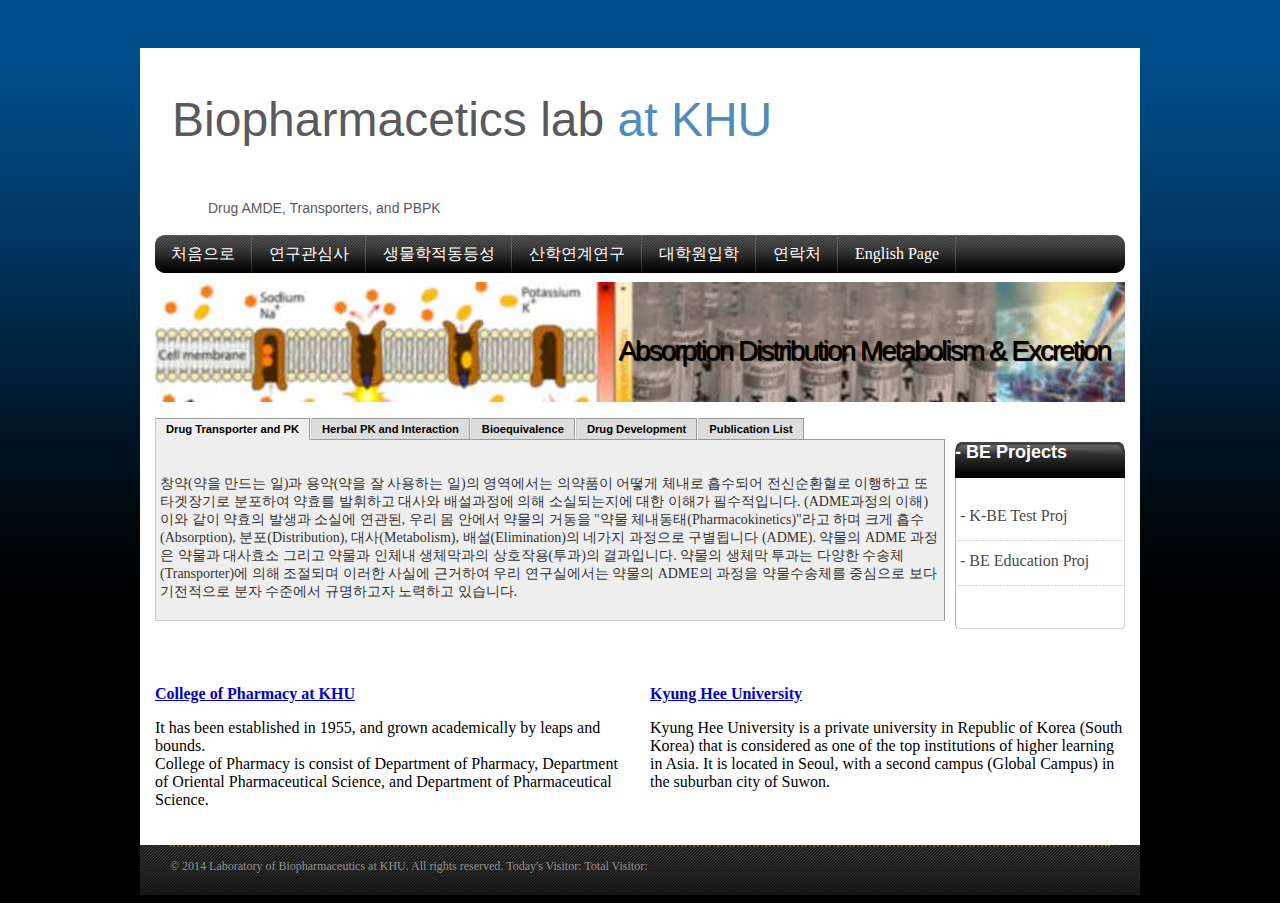
<file: index.html>
﻿<?
$path = "nalog";
$counter = "main";
include "$path/nalog.php";
?>
<!DOCTYPE html PUBLIC "-//W3C//DTD XHTML 1.0 Transitional//EN" "http://www.w3.org/TR/xhtml1/DTD/xhtml1-transitional.dtd">
<html xmlns="http://www.w3.org/1999/xhtml" lang="ko" xml:lang="ko"><!-- InstanceBegin template="/Templates/design_template_free.dwt" codeOutsideHTMLIsLocked="false" -->

<head>
<!-- InstanceBeginEditable name="doctitle" -->
<title>Biopharmaceutics Lab at KHU 경희대학교 생물약제학 연구실</title>
<!-- InstanceEndEditable -->
<meta name="경희대학교 생물약제학 연구실" content="약학대학 대학원 약제학 생물약제학 약물동력학 약동학 DMPK Pharmacokinetics PK 흡수 생동성 생물학적동등성 한약 bioequivalence 한약제제" />
<META http-equiv="Content-Type" content="text/html; charset=utf-8">

<link rel="stylesheet" type="text/css" href="stylesheet.css" />
<!-- InstanceBeginEditable name="head" -->	
<script src="SpryAssets/SpryTabbedPanels.js" type="text/javascript"></script>
<link href="SpryAssets/SpryTabbedPanels.css" rel="stylesheet" type="text/css" />

<!-- InstanceEndEditable -->
</head>
<body>
<div class="container">
  <div class="bannerArea">
    <div class="toplogo">
      <!-- type your logo and small slogan here -->
      <p id="logo">Biopharmacetics lab <span class="logoblue">at KHU</span></p>
      <p id="slogan">Drug AMDE,  Transporters, and PBPK</p>
      <!-- end logo and small slogan -->
    </div>
    
  </div>
  <div class="cls"></div>
  <div id="top-nav-bg">
            <div id="top-nav">
			  <!-- start top navigation bar -->
              <ul>
               <li>               		<a href="http://biopharm.khu.ac.kr" >처음으로</a></li>
      <li>      		<a href="Research.html"> 연구관심사</a></li>
	  <li>      		<a href="bioequivalence.html"> 생물학적동등성</a></li> 
      <li>      		<a href="Cooperation.html" > 산학연계연구</a></li>
      <li>      		<a href="Admission.html" > 대학원입학</a></li>
      <li>      		<a href="Contact.html" > 연락처</a></li>
      <li>      		<a href="English.html" > English Page</a></li>
              </ul>
			  <!-- end top navigation bar -->
            </div>
	      </div>
		    <div class="cls"></div>
  <div id="clouds">
    <!-- large slogan here -->
    <div id="clouds-slogan1">
      <p align="right">Absorption Distribution Metabolism &amp; Excretion</p>
    </div>
    <!-- end large slogan -->
  </div>
  <div class="navigationArea"> <!-- InstanceBeginEditable name="Panel Content" -->
    		
    <div id="TabbedPanels1" class="TabbedPanels">
			    <ul class="TabbedPanelsTabGroup">
			      <li class="TabbedPanelsTab" tabindex="0">Drug Transporter and PK</li>
			      <li class="TabbedPanelsTab" tabindex="0">Herbal PK and Interaction</li>
			      <li class="TabbedPanelsTab" tabindex="0">Bioequivalence</li>
			      <li class="TabbedPanelsTab" tabindex="0">Drug Development</li>
			      <li class="TabbedPanelsTab" tabindex="0">Publication List</li>
			    </ul>
			    <div class="TabbedPanelsContentGroup">
			      <div class="TabbedPanelsContent">
                    
                    <h2>&nbsp;</h2>
			        <h2>		            창약(약을 만드는 일)과 용약(약을 잘 사용하는 일)의 영역에서는 의약품이 어떻게 체내로 흡수되어 전신순환혈로 이행하고 또 타겟장기로 분포하여 약효를 발휘하고 대사와 배설과정에 의해 소실되는지에 대한 이해가 필수적입니다. (ADME과정의 이해) 이와 같이 약효의 발생과 소실에 연관된, 우리 몸 안에서 약물의 거동을 &quot;약물 체내동태(Pharmacokinetics)&quot;라고 하며 크게 흡수(Absorption), 분포(Distribution), 대사(Metabolism), 배설(Elimination)의 네가지 과정으로 구별됩니다 (ADME). 약물의 ADME 과정은 약물과 대사효소 그리고 약물과 인체내 생체막과의 상호작용(투과)의 결과입니다. 약물의 생체막 투과는 다양한 수송체(Transporter)에 의해 조절되며 이러한 사실에 근거하여 우리 연구실에서는 약물의 ADME의 과정을 약물수송체를 중심으로 보다 기전적으로 분자 수준에서 규명하고자 노력하고 있습니다. </h2>
		          </div>
			      <div class="TabbedPanelsContent">
			        <h2>&nbsp;</h2>
			        <h2>한약을 위시한 천연물 제제의 개발에서도 약물의 체내동태는 중요한 역활을 수행합니다. 특히 천연물제제의 경우, 유효물질의 흡수에 대한 정량적 평가는 필수적 입니다. 아울러 한약, 건강기능식품 등 천연물을 현대 의약품과 복용할 경우, 이들 천연물 성분들이 함께 복용한 현대의약품의 체내동태에 영향을 미쳐 예기치 못한 부작용을 나타낼 수 있습니다. (Herb-Drug Interaction) 우리 연구실에서는 천연물 성분의 ADME의 과정을 정량적으로 규명하며 나아가 Herb-Drug Interaction의 다양한 기전을 밝히는 것에 주력하고 있습니다. </h2>
		          </div>
			      <div class="TabbedPanelsContent">
			        <h2>&nbsp;</h2>
			        <h2>연구실에서 수행하는 생물학적동등성 관련 프로젝트는 <a href="../bioequivalence.html">이곳을</a> 참조하십시오. </h2>
		          </div>
                   <div class="TabbedPanelsContent">
			        <h2>&nbsp;</h2>
                  <h2>의약품은 반드시 제제의 형태로 환자에게 최종 투여되며, 의약품의 개발은 적절한 제형개발 및 투여방법의 최적화를 통해 마무리된다 볼 수 있습니다.  아울러 한약의 경우, 기존 불편한 탕제 제형에서 탈피한 새로운 형태의 한약제제 개발이 적극적으로 요구되고 있습니다. 본 연구실에서는 의약품의 개발과 관련하여 제형에 따른 체내동태의 변화 및 한약에 대한 신제형에 대한 연구를 수행하고 있습니다.</h2>
				</div>
                  <div class="TabbedPanelsContent">
				  <div id="TabbedPanels2" class="TabbedPanels">
							<ul class="TabbedPanelsTabGroup">
									<li class="TabbedPanelsTab" tabindex="0">Publication:  Transporter &amp; PK</li>
									<li class="TabbedPanelsTab" tabindex="0">Publication: Bioequivalence &amp; Drug Developement</li>
							</ul>
				  		<div class="TabbedPanelsContentGroup">
									<div class="TabbedPanelsContent">
											<h2><strong>Representative articles since 2005 </strong></h2>
											<h2>Oral Administration of (S)-Allyl-l-Cysteine and Aged Garlic Extract to Rats: Determination of Metabolites and Their Pharmacokinetics. Planta Med 2017, 83(17):1351-1360. </h2>
									  <h2>Circadian clock is involved in regulation of hepatobiliary transport mediated by multidrug resistance-associated protein 2. J Pharm Sci  2017, 106(9):2491-2498. </h2>
									  <h2>High-Dose Metformin May Increase the Concentration of Atorvastatin in the Liver by Inhibition of Multidrug Resistance-Associated Protein 2. J Pharm Sci 2017. 106(4), 961-967. </h2>
											<h2>Role of drug transporters: an overview based on knockout animal model studies. J Pharm Invest 2015, 45 (2), 101-114.</h2>
											<h2>Pharmacokinetics of drugs in mutant Nagase analbuminemic rats and responses to select diuretics. J Pharm Pharmacol 2014, 66 (1), 2-13.</h2>
											<h2>Sample preparation for liquid chromatographic analysis of phytochemicals in biological fluids. Phytochem Anal 2014, 25 (4), 314-30.</h2>
											<h2>Decrease in Gastrointestinal Absorption of Roxithromycin in Bile Duct Cannulated Rats due to Depletion of Bile Salts Biopharm Drug Dispos 34(6):360-4.</h2>
											<h2> Menadione serves as a substrate for P-glycoprotein: implication in chemosensitizing activity. Archives of Pharmacal Research 36(4) 509-16. 2013 </h2>
											<h2>Simple and sensitive liquid chromatography?tandem mass spectrometry methods for quantification of tadalafil in rat plasma: application to pharmacokinetic study in rats. Archives of Pharmacal Research 36(4), 457-463. 2013 </h2>
											<h2>Low-dose probenecid selectively inhibits urinary excretion of phenolsulfonphthalein in rats without affecting biliary excretion. J Appl Toxicol.?	33(6) 511?515. 2013</h2>
											<h2> Pharmacokinetic Interactions of Clopidogrel with Quercetin, Telmisartan, and Cyclosporine A in Rat and Dog. Arch Pharm Res 35(10), 1831-1837, 2012</h2>
											<h2>First-pass metabolism of decursin, a bioactive compound of Angelica gigas, in rats. Planta Medica, 78(9):909-913. 2012</h2>
											<h2> Biliary excretion of curcumin is mediated by multidrug resistance-associated protein 2. Biol Pharmaceut Bull,35(5):777-780. 2012</h2>
											<h2>Effects of Experimental Hyperlipidemia on the Pharmacokinetics of Tadalafil in Rats. J Pharm Pharmaceut Sci 15(4) 528-537. 2012</h2>
											<h2> Comparative pharmacokinetic study of paclitaxel and docetaxel in streptozotocin-induced diabetic rats. Biopharm Drug Dispo,33: 474?486. 2012</h2>
											<h2> The Increased cellular uptake and biliary excretion of curcumin by quercetin: a possible role of albumin binding interaction. Drug Metab. Dispo. 40(8), 1452-1455. 2012 </h2>
											<h2>Effects of experimental hyperlipidemia on the pharmacokinetics of docetaxel in rats. Xenobiotica, 41(9), 797-804. 2011</h2>
											<h2>Danshen extract does not alter pharmacokinetics of docetaxel and clopidogrel, reflecting its negligible potential in P-glycoprotein- and cytochrome P4503A-mediated herb-drug interactions. Int J Pharmaceutics, 410(1-2):68-74. 2011</h2>
											<h2>Gas chromatography-mass spectrometry-based simultaneous quantitative analytical method for urinary oxysterols and bile acids in rats. Anal Biochem, 408, 242-252, 2011</h2>
											<h2> Optimization of Experimental Conditions for In vitro P-glycoprotein Assay Using LLC-GA5 Cells. J Pharm Invest, 40(6), 363-366, 2010</h2>
											<h2> Dose-dependent pharmacokinetics of toxic metabolites is not related to increased toxicity following high-dose valproic acid in rats. J Appl Toxicol. 30, 775-8, 2010</h2>
											<h2>Minor effects of citrus flavonoids naringin, naringenin and quercetin, on the pharmacokinetics of doxorubicin in rats. Pharmazie, 66(6):424-9. 2011 Absence of drug interaction between Hwang-Ryun-Hae-Dok-Tang and phenolsulfonphthalein. Arch Pharm Res, 33, 2025-2031, 2010</h2>
											<h2> Discovery of safety biomarkers for atorvastatin in rat urine using mass spectrometry based metabolomics combined with global and targeted approach. Analytica Chimica Acta, 661, 47-59, 2010</h2>
											<h2> Metabolomics Study With Gas Chromatography-Mass Spectrometry for Predicting Valproic Acid-induced Hepatotoxicity and Discovery of Novel Biomarkers in Rat Urine. Int J Toxicol. 28, 392-404. 2009</h2>
											<h2> The relationship between glucuronide conjugate levels and hepatotoxicity after oral administration of valproic acid. Arch Pharm Res. 32, 1029-35. 2009</h2>
											<h2> Biliary clearance of bromosulfophthalein in anesthetized and freely moving conscious rat. Biopharm Drug Dispos. 30, 94-8. 2009</h2>
											<h2> Effect of analytical method on the pharmacokinetic evaluation of bromosulfophthalein: comparison of HPLC and UV spectroscopy method. J Kor Pharm Sci, 38, 399-403, 2008</h2>
											<h2> The antipsychotic sultopride is overdosed--1 PET study of drug-induced receptor occupancy in comparison with sulpiride. Int J Neuropsychopharmacol. 9, 539-545, 2006</h2>
											<h2> Evaluation of in vivo P-glycoprotein function at the blood-brain barrier among MDR1 gene polymorphisma by using 11C-verapamil. J Nucl Med. 47, :1427-1433, 2006 </h2>
											<h2>In vivo evaluation of P-glycoprotein function at the blood-brain barrie in nonhuman primates using verapamil. J. Pharmacol Exp. Ther,  316, 647-653, 2006</h2>
											<h2> Lack of contribution of P-gp to transport via the mouse blood-cerebrospinal fluid barrier. J Health Sci, 51, 101-105, 2005</h2>
											<h2> Limited role of P-glycoprotein in the intestinal absorption of Cyclosporin A. Biol Pharm Bull 28, 760-3 2005</h2>
											<h2> Investigation of efflux transport of dehydroepiandrosterone sulfate and mitoxantrone at the mouse blood-brain barrier: a minor role of breast cancer resistance protein. J Pharmacol Exp Ther. 312, 44-52, 2005. </h2>
											<h2>Do Mrp1 and Mrp2 play any role in the elimination of estradiol-17β-glucuronide and 2,4-dinitrophenyl-S-glutathione across the blood-cerebrospinal fluid barrier? J. Pharm. Sci, 93, 99-107, 2004.</h2>
									</div>
				  				<div class="TabbedPanelsContent">
											<h2>Deproteinization with ZnSO4?Ba(OH)2 reduces the photodegradation of montelukast during plasma sample preparation for HPLC analysis. J Liq Chromatogr Relat Technol 2016, 39 (11), 520-525.</h2>
											<h2>Designing of the fixed-dose gastroretentive bilayer tablet for sustained release of metformin and immediate release of atorvastatin. Drug Dev Ind Pharm 2016, 42 (2), 340-9.</h2>
											<h2>Relative bioavailability of levodropropizine 60-mg capsule and syrup formulations in healthy male Korean volunteers: a single-dose, randomized-sequence, open-label, two-way crossover study. Int J Clin Pharmcol Ther. 51(2) 152-160. 2013</h2>
											<h2>Determination of Cd bioaccessibility in herbal medicines and safety assessment by in vitro dissolution and ICP-AES. Microchimica Acta 167, 117-122. 2010</h2>
				  						<h2> A literature survey of the modern techniques used for the processing of herbal medicines. J Kor Pharm Sci, 39, 275-297, 2009</h2>
				  						<h2> One-step sample size determination for 2x2 Bioequivalence study. J Kor Pharm Sci, 39, 217-219, 2009</h2>
				  						<h2>The prevention of cyclosporin A adsorption to Transwell surfaces by human plasma Int. J. Pharm. 224, 201-204, 2001</h2>
				  						<h2> Nasal absorption of procyclidine in rats and dogs Arch. Pharm. Res. 24, 219-223, 2001</h2>
				  						<h2>The potential replacement of study by 125I-RIA for the characterization of cyclosporin: A bioavailability after oral administration in healthy human subjects J. Pharm. Biomed. Anal., 22, 183-188, 2000</h2>
				  						<h2> Analysis of bioequivalence study using log-transformed model Yakhakhoeji, 44, 308-314, 2000</h2>
				  						<h2> Bioequivalency of Neoplanta capsule to Sandimmune Neoral capsule in human subjects Int. J. Clin. Pharmacol. Ther., 36, 210-215, 1998</h2>
				  						<h2> Statistical analysis of three sequence-three periods bioequivalence study: Application to bioequivalence test of ondansetron formulations J. Kor. Pharm. Sci., 28, 35-42, 1998</h2>
				  						<h2>Accelerated oral absorption of gliclazide in human subjects from a soft gelatin capsule containing a PEG 400 suspension of gliclazide J. Cont. Rel., 51, 185-192, 1998 </h2>
				  						<h2> Development of K-BEtest, a computer program for the analysis of bioequivalence J. Kor. Pharm. Sci., 28, 223-229, 1998</h2>
				  						<h2> Decreased oral availability of cyclosporine at second administration in human Br. J. Clin. Pharmacol., 44, 343-345, 1997</h2>
				  						<h2> Proliposomal clenbuterol patch for transdermal delivery J. Kor. Pharm. Sci., 27, 303-311, 1997</h2>
				  						<h2>Bioequivalence study of nabumetone tablets in man Arch. Pharm. Res., 18, 340-345, 1995</h2>
		  						</div>
		  				</div>
		  		</div>
				  <p>&nbsp;</p>
                    </div>
    </div>
	</div>
  <!-- InstanceEndEditable --> </div>
  <div id="right-nav">
    <!-- right side menu, copy and paste what is contained between these start and end comment tags to make an extra menu -->
    <div class="right-nav-back">
      <div class="right-nav-top">
       <p>   - BE Projects</p>
      </div>
      <ul>
	  <li></li>
        <li>
        		<a href="http://biopharm.khu.ac.kr/kbetest/">- K-BE Test Proj</a>
        </li>
        <li>
        		<a href="http://biopharm.khu.ac.kr/bioeq/">- BE  Education Proj</a>
        </li>
      </ul>
      <br /><br />
      <div class="right-nav-bottom"></div>
    </div>
    <!-- end right side menu -->
  </div>
  <div class="Foot-content"><!-- InstanceBeginEditable name="Foot Content" -->
  <script type="text/javascript">
<!--
var TabbedPanels1 = new Spry.Widget.TabbedPanels("TabbedPanels1");
var TabbedPanels2 = new Spry.Widget.TabbedPanels("TabbedPanels2");
//-->
		</script>
  <!-- InstanceEndEditable --></div>
  <div class="contentArea">
    <div class="contentleft">
    <h1><span class="style1"><a href="http://pharm.khu.ac.kr">College of Pharmacy at KHU</a></span></h1>
    <p class="style1">It has been established in 1955, and grown academically by leaps and bounds.<br />
      College of Pharmacy is consist of Department of Pharmacy,  Department of Oriental Pharmaceutical Science, and Department of Pharmaceutical Science.</p>
    </div>
  
  <div class="contentright">
    <h1><span class="style1"><a href="http://khu.ac.kr"> Kyung Hee University</a></span></h1><p class="style1">Kyung Hee University is a private university in Republic of Korea (South Korea) that is considered as one of the top institutions of higher learning in Asia. It is located in Seoul, with a second campus (Global Campus) in the suburban city of Suwon. </p>
  </div>
  
  <div style="clear:both;"> </div>
</div>
<div style="clear:both;"></div>
<div class="footerArea">
  <div class="copyright">&copy; 2014 Laboratory of Biopharmaceutics at KHU.  All rights reserved. Today's Visitor:
    <?=$today_text?>
    Total Visitor:
    <?=$total_text?>
  </div>
</div>
</div>
</div>
</div>
</body>
<!-- InstanceEnd --></html>
</file>
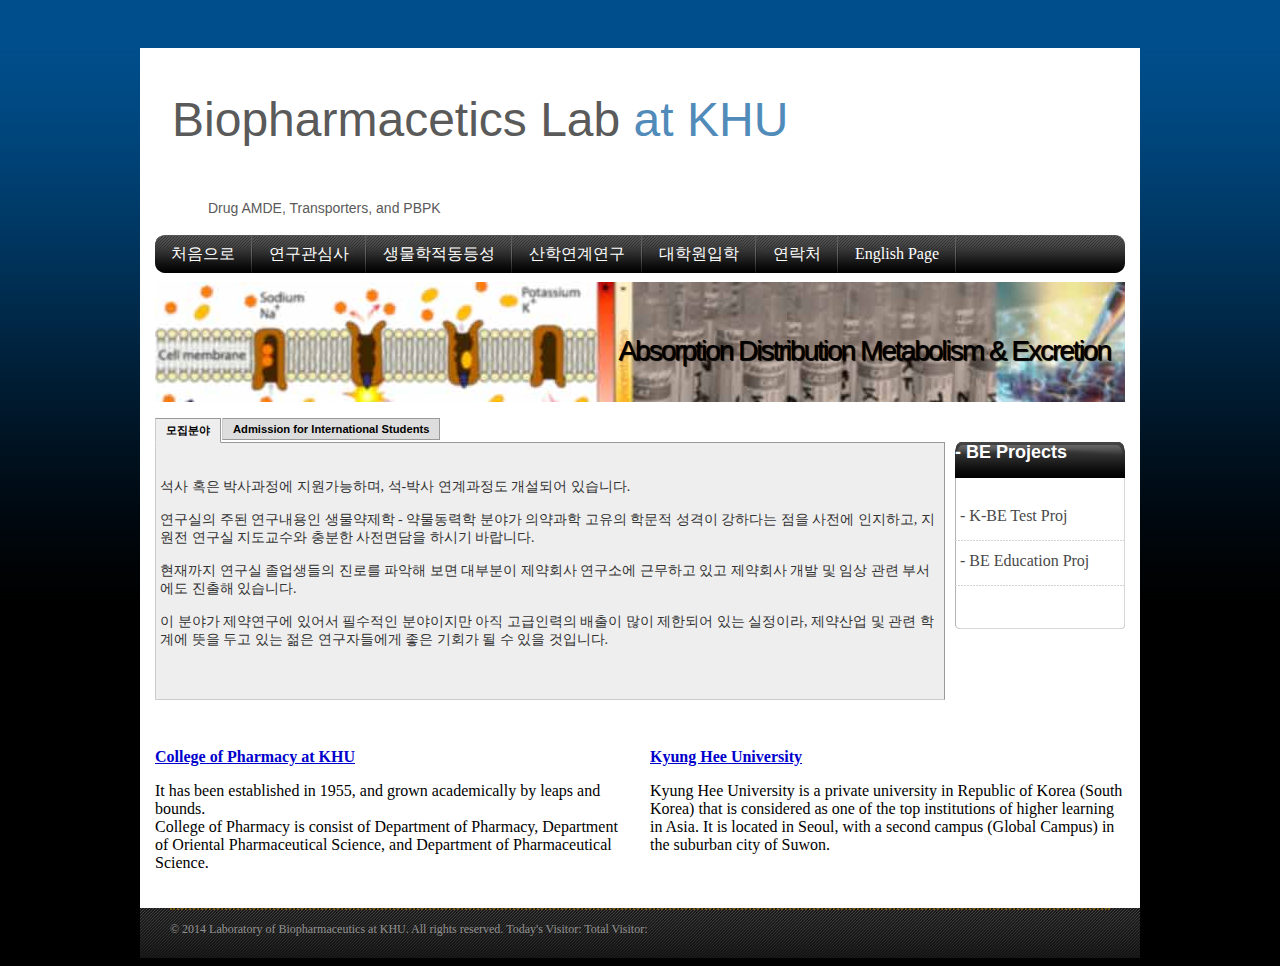
<file: Admission.html>
﻿<?
$path = "nalog";
$counter = "main";
include "$path/nalog.php";
?>
<!DOCTYPE html PUBLIC "-//W3C//DTD XHTML 1.0 Transitional//EN" "http://www.w3.org/TR/xhtml1/DTD/xhtml1-transitional.dtd">
<html xmlns="http://www.w3.org/1999/xhtml" lang="ko" xml:lang="ko"><!-- InstanceBegin template="/Templates/design_template_free.dwt" codeOutsideHTMLIsLocked="false" -->

<head>
<!-- InstanceBeginEditable name="doctitle" -->
<title>Biopharmaceutics Lab at KHU 경희대학교 생물약제학 연구실</title>
<!-- InstanceEndEditable -->
<meta name="경희대학교 생물약제학 연구실" content="약학대학 대학원 약제학 생물약제학 약물동력학 약동학 DMPK Pharmacokinetics PK 흡수 생동성 생물학적동등성 한약 bioequivalence 한약제제" />
<META http-equiv="Content-Type" content="text/html; charset=utf-8">

<link rel="stylesheet" type="text/css" href="stylesheet.css" />
<!-- InstanceBeginEditable name="head" -->	
<script src="SpryAssets/SpryTabbedPanels.js" type="text/javascript"></script>
<link href="SpryAssets/SpryTabbedPanels.css" rel="stylesheet" type="text/css" />
<!-- InstanceEndEditable -->
</head>
<body>
<div class="container">
  <div class="bannerArea">
    <div class="toplogo">
      <!-- type your logo and small slogan here -->
      <p id="logo">Biopharmacetics Lab <span class="logoblue">at KHU</span></p>
      <p id="slogan">Drug AMDE,  Transporters, and PBPK</p>
      <!-- end logo and small slogan -->
    </div>
    
  </div>
  <div class="cls"></div>
  <div id="top-nav-bg">
            <div id="top-nav">
			  <!-- start top navigation bar -->
              <ul>
               <li>               		<a href="http://biopharm.khu.ac.kr" >처음으로</a></li>
      <li>      		<a href="Research.html"> 연구관심사</a></li>
	  <li>      		<a href="bioequivalence.html"> 생물학적동등성</a></li> 
      <li>      		<a href="Cooperation.html" > 산학연계연구</a></li>
      <li>      		<a href="Admission.html" > 대학원입학</a></li>
      <li>      		<a href="Contact.html" > 연락처</a></li>
      <li>      		<a href="English.html" > English Page</a></li>
              </ul>
			  <!-- end top navigation bar -->
            </div>
	      </div>
		    <div class="cls"></div>
  <div id="clouds">
    <!-- large slogan here -->
    <div id="clouds-slogan1">
      <p align="right">Absorption Distribution Metabolism &amp; Excretion</p>
    </div>
    <!-- end large slogan -->
  </div>
  <div class="navigationArea"> <!-- InstanceBeginEditable name="Panel Content" -->

<div id="TabbedPanels1" class="TabbedPanels">
			    <ul class="TabbedPanelsTabGroup">
			      <li class="TabbedPanelsTab" tabindex="0">모집분야</li>
			      <li class="TabbedPanelsTab" tabindex="0">Admission for International Students</li>
		        </ul>
			    <div class="TabbedPanelsContentGroup">
			      <div class="TabbedPanelsContent">
			        <h2>&nbsp;</h2>
			        <h2>석사 혹은 박사과정에 지원가능하며, 석-박사 연계과정도 개설되어 있습니다.</h2>
			        <h2>연구실의 주된 연구내용인 생물약제학 - 약물동력학 분야가 의약과학 고유의 학문적 성격이 강하다는 점을 사전에 인지하고, 지원전 연구실 지도교수와 충분한 사전면담을 하시기 바랍니다.</h2>
			        <h2>현재까지 연구실 졸업생들의 진로를 파악해 보면 대부분이 제약회사 연구소에 근무하고 있고 제약회사 개발 및 임상 관련 부서에도 진출해 있습니다.</h2>
			        <h2>이 분야가 제약연구에 있어서 필수적인 분야이지만 아직 고급인력의 배출이 많이 제한되어 있는 실정이라, 제약산업 및 관련 학계에 뜻을 두고 있는 젊은 연구자들에게 좋은 기회가 될 수 있을 것입니다.</h2>
			        <h2>&nbsp;</h2>
			      </div>
			      <div class="TabbedPanelsContent">
			        <h2>&nbsp;</h2>
			        <h2>The laboratory is opened for international students. (both MS and Ph.D course)</h2>
			        <h2>Unfortunately, this University fund is primarily for Korean students and thus, sources of financial aid for international students are very limited and there is no guarantee that funding will be granted.</h2>
			        <h2>Eligibility of Special Admissions and Scholarship For International Students is below.</h2>
			        <h2>a. Academic Records: GPA of 80 out of 100 points or higher in university and graduate school.<br />
			          b. English ability: TOEFL 550, CBT 210, iBT 80, TEPS 550 or higher?<br />
			          c. Korean ability : TOPIK level 4 or higher. (Those who do not have sufficient Korean language abilities can apply on the condition that after admission they must complete a Korean language course which is assigned by the dean of the graduate school at their own expense.)</h2>
			        <h2>In case of graduate student of college of pharmacy in Japan, additional chance for scholarship may be available. Please contact to laboratory directly.</h2>
			        <h2>For more general information, Please visit our website(Graduate School, Kyung Hee University)<a href="http://gskh.khu.ac.kr/enter/get_view.html">http://gskh.khu.ac.kr/enter/get_view.html</a></h2>
			        </div>
		        </div>
		    </div>
			<!-- InstanceEndEditable --> </div>
  <div id="right-nav">
    <!-- right side menu, copy and paste what is contained between these start and end comment tags to make an extra menu -->
    <div class="right-nav-back">
      <div class="right-nav-top">
       <p>   - BE Projects</p>
      </div>
      <ul>
	  <li></li>
        <li>
        		<a href="http://biopharm.khu.ac.kr/kbetest/">- K-BE Test Proj</a>
        </li>
        <li>
        		<a href="http://biopharm.khu.ac.kr/bioeq/">- BE  Education Proj</a>
        </li>
      </ul>
      <br /><br />
      <div class="right-nav-bottom"></div>
    </div>
    <!-- end right side menu -->
  </div>
  <div class="Foot-content"><!-- InstanceBeginEditable name="Foot Content" -->
  <script type="text/javascript">
<!--
var TabbedPanels1 = new Spry.Widget.TabbedPanels("TabbedPanels1");
//-->
		</script>  
  <!-- InstanceEndEditable --></div>
  <div class="contentArea">
    <div class="contentleft">
    <h1><span class="style1"><a href="http://pharm.khu.ac.kr">College of Pharmacy at KHU</a></span></h1>
    <p class="style1">It has been established in 1955, and grown academically by leaps and bounds.<br />
      College of Pharmacy is consist of Department of Pharmacy,  Department of Oriental Pharmaceutical Science, and Department of Pharmaceutical Science.</p>
    </div>
  
  <div class="contentright">
    <h1><span class="style1"><a href="http://khu.ac.kr"> Kyung Hee University</a></span></h1><p class="style1">Kyung Hee University is a private university in Republic of Korea (South Korea) that is considered as one of the top institutions of higher learning in Asia. It is located in Seoul, with a second campus (Global Campus) in the suburban city of Suwon. </p>
  </div>
  
  <div style="clear:both;"> </div>
</div>
<div style="clear:both;"></div>
<div class="footerArea">
  <div class="copyright">&copy; 2014 Laboratory of Biopharmaceutics at KHU.  All rights reserved. Today's Visitor:
    <?=$today_text?>
    Total Visitor:
    <?=$total_text?>
  </div>
</div>
</div>
</div>
</div>
</body>
<!-- InstanceEnd --></html>
</file>
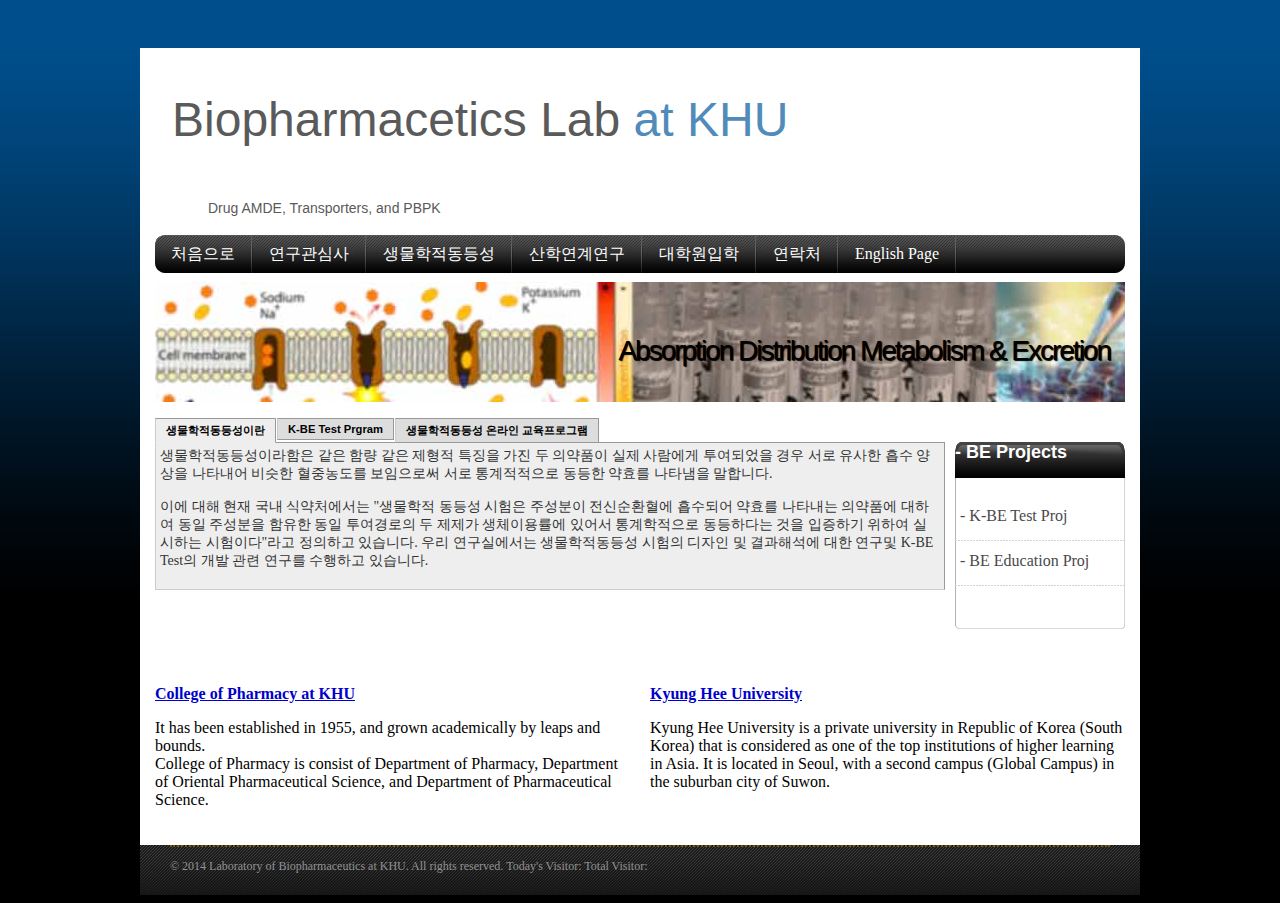
<file: bioequivalence.html>
﻿<?
$path = "nalog";
$counter = "main";
include "$path/nalog.php";
?>
<!DOCTYPE html PUBLIC "-//W3C//DTD XHTML 1.0 Transitional//EN" "http://www.w3.org/TR/xhtml1/DTD/xhtml1-transitional.dtd">
<html xmlns="http://www.w3.org/1999/xhtml" lang="ko" xml:lang="ko"><!-- InstanceBegin template="/Templates/design_template_free.dwt" codeOutsideHTMLIsLocked="false" -->

<head>
<!-- InstanceBeginEditable name="doctitle" -->
<title>Biopharmaceutics Lab at KHU 경희대학교 생물약제학 연구실</title>
<!-- InstanceEndEditable -->
<meta name="경희대학교 생물약제학 연구실" content="약학대학 대학원 약제학 생물약제학 약물동력학 약동학 DMPK Pharmacokinetics PK 흡수 생동성 생물학적동등성 한약 bioequivalence 한약제제" />
<META http-equiv="Content-Type" content="text/html; charset=utf-8">

<link rel="stylesheet" type="text/css" href="stylesheet.css" />
<!-- InstanceBeginEditable name="head" -->	
<script src="SpryAssets/SpryTabbedPanels.js" type="text/javascript"></script>
<link href="SpryAssets/SpryTabbedPanels.css" rel="stylesheet" type="text/css" />
<!-- InstanceEndEditable -->
</head>
<body>
<div class="container">
  <div class="bannerArea">
    <div class="toplogo">
      <!-- type your logo and small slogan here -->
      <p id="logo">Biopharmacetics Lab <span class="logoblue">at KHU</span></p>
      <p id="slogan">Drug AMDE,  Transporters, and PBPK</p>
      <!-- end logo and small slogan -->
    </div>
    
  </div>
  <div class="cls"></div>
  <div id="top-nav-bg">
            <div id="top-nav">
			  <!-- start top navigation bar -->
              <ul>
               <li>               		<a href="http://biopharm.khu.ac.kr" >처음으로</a></li>
      <li>      		<a href="Research.html"> 연구관심사</a></li>
	  <li>      		<a href="bioequivalence.html"> 생물학적동등성</a></li> 
      <li>      		<a href="Cooperation.html" > 산학연계연구</a></li>
      <li>      		<a href="Admission.html" > 대학원입학</a></li>
      <li>      		<a href="Contact.html" > 연락처</a></li>
      <li>      		<a href="English.html" > English Page</a></li>
              </ul>
			  <!-- end top navigation bar -->
            </div>
	      </div>
		    <div class="cls"></div>
  <div id="clouds">
    <!-- large slogan here -->
    <div id="clouds-slogan1">
      <p align="right">Absorption Distribution Metabolism &amp; Excretion</p>
    </div>
    <!-- end large slogan -->
  </div>
  <div class="navigationArea"> <!-- InstanceBeginEditable name="Panel Content" -->
  		<div id="TabbedPanels1" class="TabbedPanels">
  				<ul class="TabbedPanelsTabGroup">
  						<li class="TabbedPanelsTab" tabindex="0">생물학적동등성이란</li>
  						<li class="TabbedPanelsTab" tabindex="0">K-BE Test Prgram</li>
  						<li class="TabbedPanelsTab" tabindex="0">생물학적동등성 온라인 교육프로그램</li>
  				</ul>
  				<div class="TabbedPanelsContentGroup">
  						<div class="TabbedPanelsContent">
  								<h2>생물학적동등성이라함은 같은 함량 같은 제형적 특징을 가진 두 의약품이 실제 사람에게 투여되었을 경우 서로 유사한 흡수 양상을 나타내어  비슷한 혈중농도를 보임으로써 서로 통계적적으로 동등한 약효를 나타냄을 말합니다.</h2>
  								<h2>이에 대해 현재 국내 식약처에서는 &quot;생물학적 동등성 시험은 주성분이 전신순환혈에 흡수되어 약효를 나타내는 의약품에 대하여 동일 주성분을 함유한 동일 투여경로의 두 제제가 생체이용률에 있어서 통계학적으로 동등하다는 것을 입증하기 위하여 실시하는 시험이다&quot;라고 정의하고 있습니다. 우리 연구실에서는 생물학적동등성 시험의 디자인 및 결과해석에 대한 연구및 K-BE Test의 개발 관련 연구를 수행하고 있습니다. </h2>
  						</div>
  						<div class="TabbedPanelsContent">
  								<h2>K-BE Test 프로그램은 본 연구실에서 식품의약품안정청의 연구지원을 받아 제작한 생물학적 동등성 판정 프로그램입니다. 이 프로그램은 연구목적에 한해 자유롭게 이용할 수 있으나 식품의약품안전청의 사전 허가를 필요로 합니다.다만 이 경우도 개인적 재배포는 할 수 없습니다.</h2>
  								<h2><a href="http://biopharm.khu.ac.kr/kbetest">이 프로그램에 관해서는 여기를 참조하십시오.</a></h2>
  						</div>
  						<div class="TabbedPanelsContent">
  								<h2>식품의약품안전처의 지원을 받아 생물학적동등성시험의 원활한 수행을 위해 제작한 준 전문가용 생물학적동등성 온라인 교육 프로그램 입니다.</h2>
  								<h2>생물학적동등성 전반에 관한 사항을 온라인 교육 형식으로 제공하고 있습니다. 다만 제작 당시에 비해 현재 약간의 세부규정 변경이 있으니 이용시 주의 바랍니다.</h2>
  								<h2><a href="http://biopharm.khu.ac.kr/bioeq/">교육프로그램은 이곳으로</a></h2>
  						</div>
  				</div>
  				</div>
  <!-- InstanceEndEditable --> </div>
  <div id="right-nav">
    <!-- right side menu, copy and paste what is contained between these start and end comment tags to make an extra menu -->
    <div class="right-nav-back">
      <div class="right-nav-top">
       <p>   - BE Projects</p>
      </div>
      <ul>
	  <li></li>
        <li>
        		<a href="http://biopharm.khu.ac.kr/kbetest/">- K-BE Test Proj</a>
        </li>
        <li>
        		<a href="http://biopharm.khu.ac.kr/bioeq/">- BE  Education Proj</a>
        </li>
      </ul>
      <br /><br />
      <div class="right-nav-bottom"></div>
    </div>
    <!-- end right side menu -->
  </div>
  <div class="Foot-content"><!-- InstanceBeginEditable name="Foot Content" -->
  		<script type="text/javascript">
<!--
var TabbedPanels1 = new Spry.Widget.TabbedPanels("TabbedPanels1");
//-->
		</script>
  <!-- InstanceEndEditable --></div>
  <div class="contentArea">
    <div class="contentleft">
    <h1><span class="style1"><a href="http://pharm.khu.ac.kr">College of Pharmacy at KHU</a></span></h1>
    <p class="style1">It has been established in 1955, and grown academically by leaps and bounds.<br />
      College of Pharmacy is consist of Department of Pharmacy,  Department of Oriental Pharmaceutical Science, and Department of Pharmaceutical Science.</p>
    </div>
  
  <div class="contentright">
    <h1><span class="style1"><a href="http://khu.ac.kr"> Kyung Hee University</a></span></h1><p class="style1">Kyung Hee University is a private university in Republic of Korea (South Korea) that is considered as one of the top institutions of higher learning in Asia. It is located in Seoul, with a second campus (Global Campus) in the suburban city of Suwon. </p>
  </div>
  
  <div style="clear:both;"> </div>
</div>
<div style="clear:both;"></div>
<div class="footerArea">
  <div class="copyright">&copy; 2014 Laboratory of Biopharmaceutics at KHU.  All rights reserved. Today's Visitor:
    <?=$today_text?>
    Total Visitor:
    <?=$total_text?>
  </div>
</div>
</div>
</div>
</div>
</body>
<!-- InstanceEnd --></html>
</file>
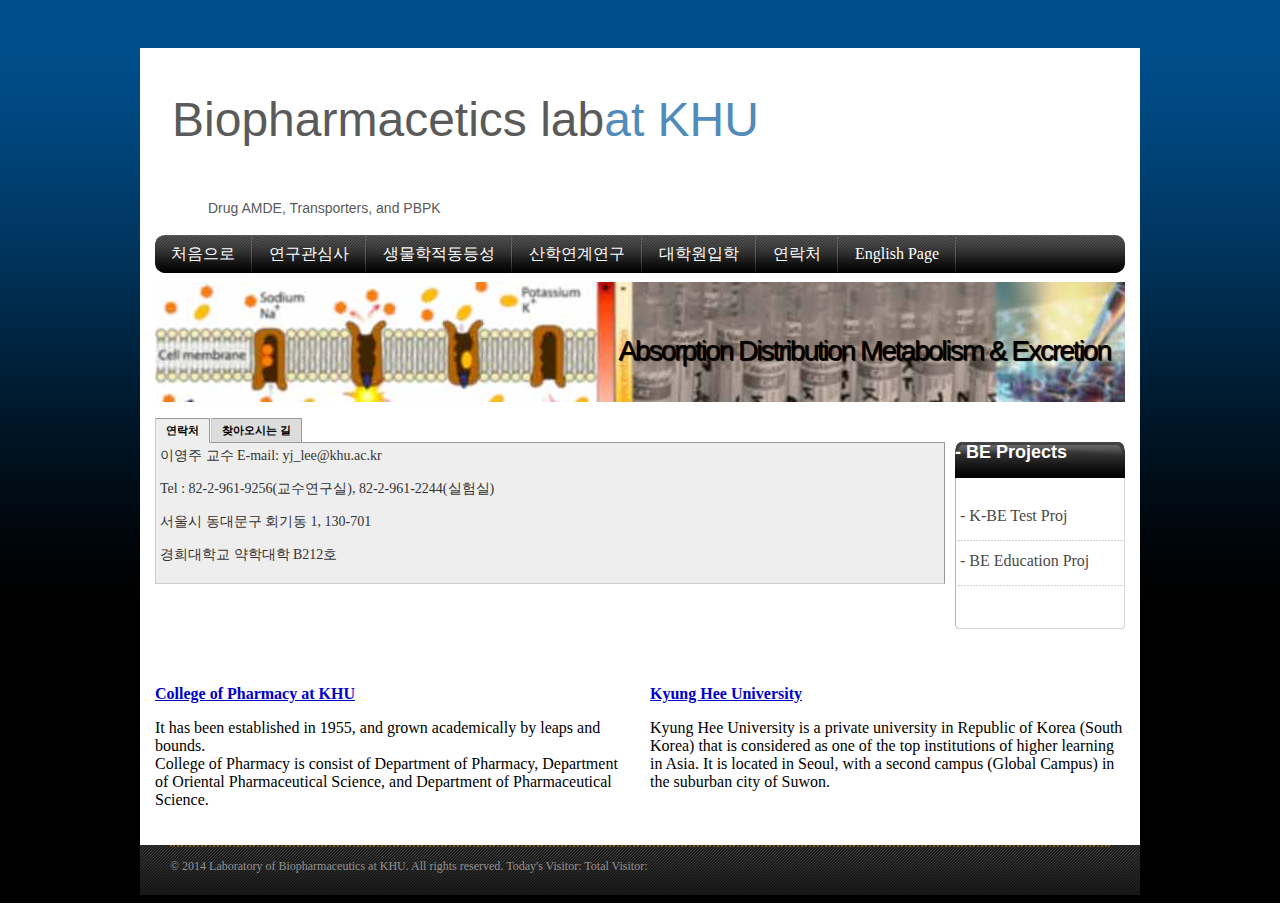
<file: Contact.html>
﻿<!DOCTYPE html PUBLIC "-//W3C//DTD XHTML 1.0 Transitional//EN" "http://www.w3.org/TR/xhtml1/DTD/xhtml1-transitional.dtd">
<html xmlns="http://www.w3.org/1999/xhtml" lang="ko" xml:lang="ko"><!-- InstanceBegin template="/Templates/design_template_free.dwt" codeOutsideHTMLIsLocked="false" -->

<head>
<!-- InstanceBeginEditable name="doctitle" -->
<title>Biopharmaceutics Lab at KHU 경희대학교 생물약제학 연구실</title>
<!-- InstanceEndEditable -->
<meta name="경희대학교 생물약제학 연구실" content="약학대학 대학원 약제학 생물약제학 약물동력학 약동학 DMPK Pharmacokinetics PK 흡수 생동성 생물학적동등성 한약 bioequivalence 한약제제" />
<META http-equiv="Content-Type" content="text/html; charset=utf-8">

<link rel="stylesheet" type="text/css" href="stylesheet.css" />
<!-- InstanceBeginEditable name="head" -->	
<script src="SpryAssets/SpryTabbedPanels.js" type="text/javascript"></script>
<link href="SpryAssets/SpryTabbedPanels.css" rel="stylesheet" type="text/css" />
<script src="Scripts/AC_RunActiveContent.js" type="text/javascript"></script>
<!-- InstanceEndEditable -->
</head>
<body>
<div class="container">
  <div class="bannerArea">
    <div class="toplogo">
      <!-- type your logo and small slogan here -->
      <p id="logo">Biopharmacetics lab<span class="logoblue">at KHU</span></p>
      <p id="slogan">Drug AMDE,  Transporters, and PBPK</p>
      <!-- end logo and small slogan -->
    </div>
    
  </div>
  <div class="cls"></div>
  <div id="top-nav-bg">
            <div id="top-nav">
			  <!-- start top navigation bar -->
              <ul>
               <li>               		<a href="http://biopharm.khu.ac.kr" >처음으로</a></li>
      <li>      		<a href="Research.html"> 연구관심사</a></li>
	  <li>      		<a href="bioequivalence.html"> 생물학적동등성</a></li> 
      <li>      		<a href="Cooperation.html" > 산학연계연구</a></li>
      <li>      		<a href="Admission.html" > 대학원입학</a></li>
      <li>      		<a href="Contact.html" > 연락처</a></li>
      <li>      		<a href="English.html" > English Page</a></li>
              </ul>
			  <!-- end top navigation bar -->
            </div>
	      </div>
		    <div class="cls"></div>
  <div id="clouds">
    <!-- large slogan here -->
    <div id="clouds-slogan1">
      <p align="right">Absorption Distribution Metabolism &amp; Excretion</p>
    </div>
    <!-- end large slogan -->
  </div>
  <div class="navigationArea"> <!-- InstanceBeginEditable name="Panel Content" -->
<script type="text/javascript">
<!--
var TabbedPanels1 = new Spry.Widget.TabbedPanels("TabbedPanels1");
//-->
		</script>  
<div id="TabbedPanels1" class="TabbedPanels">
			    <ul class="TabbedPanelsTabGroup">
			      <li class="TabbedPanelsTab" tabindex="0">연락처
			      <li class="TabbedPanelsTab" tabindex="0">찾아오시는 길
		        </ul>
			    <div class="TabbedPanelsContentGroup">
			      <div class="TabbedPanelsContent">
			        	<h2>이영주 교수 E-mail: yj_lee@khu.ac.kr </h2>
			        	<h2>Tel : 82-2-961-9256(교수연구실), 82-2-961-2244(실험실) </h2>
			        	<h2>서울시 동대문구 회기동 1, 130-701 </h2>
			        	<h2>경희대학교 약학대학 B212호 </h2>
			      </div>
			      <div class="TabbedPanelsContent">
			        	<h2>
			        			<script type="text/javascript">
AC_FL_RunContent( 'codebase','http://download.macromedia.com/pub/shockwave/cabs/flash/swflash.cab#version=9,0,28,0','width','723','height','500','src','images/map[1]','quality','high','pluginspage','http://www.adobe.com/shockwave/download/download.cgi?P1_Prod_Version=ShockwaveFlash','movie','images/map[1]' ); //end AC code
                    	</script>
			        				<noscript>
			        							<object classid="clsid:D27CDB6E-AE6D-11cf-96B8-444553540000" codebase="http://download.macromedia.com/pub/shockwave/cabs/flash/swflash.cab#version=9,0,28,0" width="723" height="500">
			        									<param name="movie" value="images/map[1].swf" />
			        									<param name="quality" value="high" />
			        									<embed src="images/map[1].swf" quality="high" pluginspage="http://www.adobe.com/shockwave/download/download.cgi?P1_Prod_Version=ShockwaveFlash" type="application/x-shockwave-flash" width="723" height="500"></embed>
	        										</object>
			        							</noscript>
	        					</h2>
			      </div>
		        </div>
		    </div>
			  <!-- InstanceEndEditable --> </div>
  <div id="right-nav">
    <!-- right side menu, copy and paste what is contained between these start and end comment tags to make an extra menu -->
    <div class="right-nav-back">
      <div class="right-nav-top">
       <p>   - BE Projects</p>
      </div>
      <ul>
	  <li></li>
        <li>
        		<a href="http://biopharm.khu.ac.kr/kbetest/">- K-BE Test Proj</a>
        </li>
        <li>
        		<a href="http://biopharm.khu.ac.kr/bioeq/">- BE  Education Proj</a>
        </li>
      </ul>
      <br /><br />
      <div class="right-nav-bottom"></div>
    </div>
    <!-- end right side menu -->
  </div>
  <div class="Foot-content"><!-- InstanceBeginEditable name="Foot Content" -->
  <script type="text/javascript">
<!--
var TabbedPanels1 = new Spry.Widget.TabbedPanels("TabbedPanels1");
//-->
		</script>  
  <!-- InstanceEndEditable --></div>
  <div class="contentArea">
    <div class="contentleft">
    <h1><span class="style1"><a href="http://pharm.khu.ac.kr">College of Pharmacy at KHU</a></span></h1>
    <p class="style1">It has been established in 1955, and grown academically by leaps and bounds.<br />
      College of Pharmacy is consist of Department of Pharmacy,  Department of Oriental Pharmaceutical Science, and Department of Pharmaceutical Science.</p>
    </div>
  
  <div class="contentright">
    <h1><span class="style1"><a href="http://khu.ac.kr"> Kyung Hee University</a></span></h1><p class="style1">Kyung Hee University is a private university in Republic of Korea (South Korea) that is considered as one of the top institutions of higher learning in Asia. It is located in Seoul, with a second campus (Global Campus) in the suburban city of Suwon. </p>
  </div>
  
  <div style="clear:both;"> </div>
</div>
<div style="clear:both;"></div>
<div class="footerArea">
  <div class="copyright">&copy; 2014 Laboratory of Biopharmaceutics at KHU.  All rights reserved. Today's Visitor:
    <?=$today_text?>
    Total Visitor:
    <?=$total_text?>
  </div>
</div>
</div>
</div>
</div>
</body>
<!-- InstanceEnd --></html>
</file>
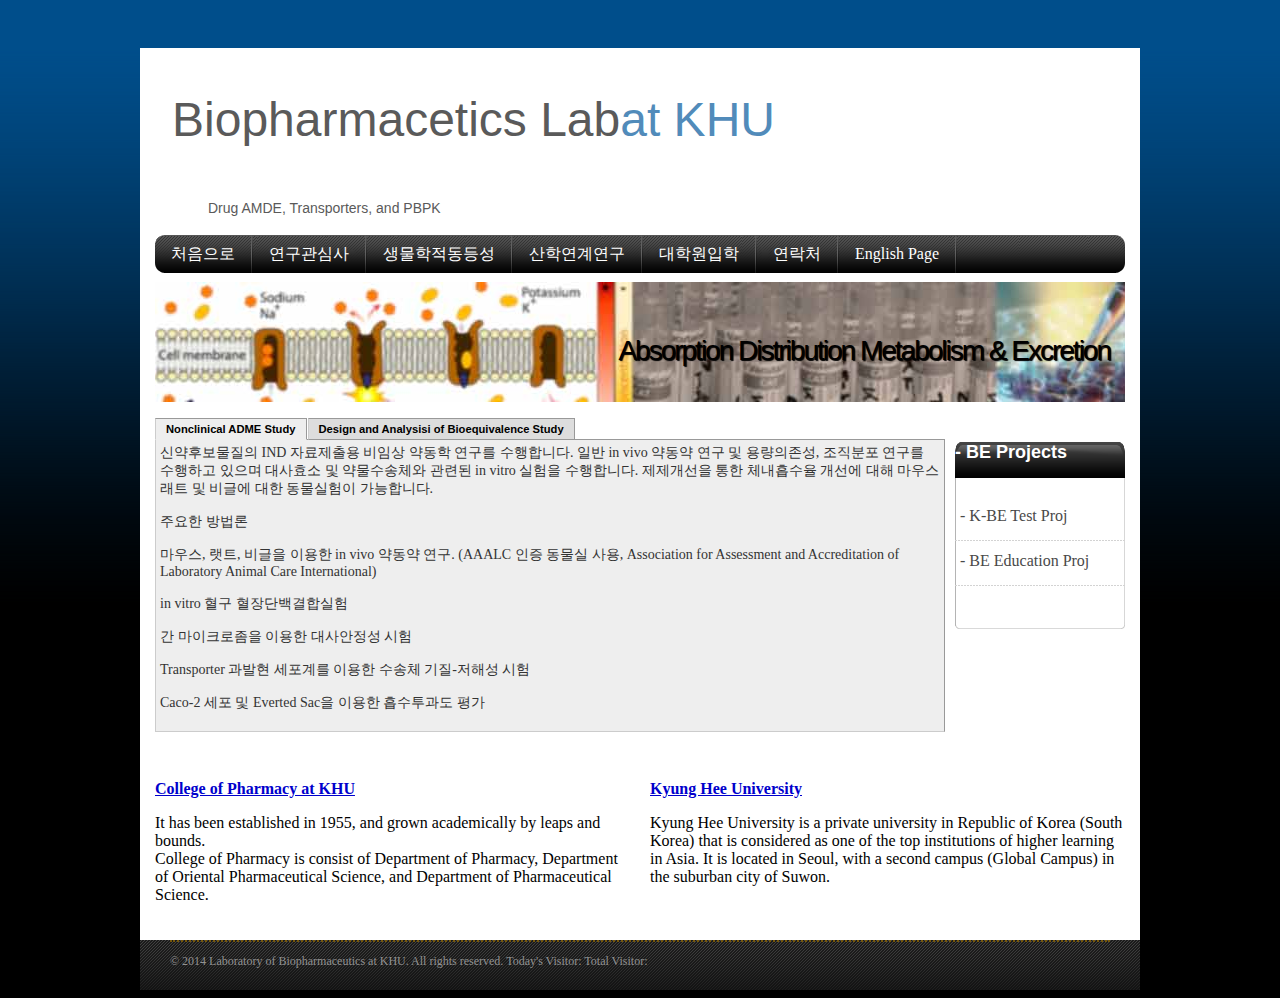
<file: Cooperation.html>
﻿<?
$path = "nalog";
$counter = "main";
include "$path/nalog.php";
?>
<!DOCTYPE html PUBLIC "-//W3C//DTD XHTML 1.0 Transitional//EN" "http://www.w3.org/TR/xhtml1/DTD/xhtml1-transitional.dtd">
<html xmlns="http://www.w3.org/1999/xhtml" lang="ko" xml:lang="ko"><!-- InstanceBegin template="/Templates/design_template_free.dwt" codeOutsideHTMLIsLocked="false" -->

<head>
<!-- InstanceBeginEditable name="doctitle" -->
<title>Biopharmaceutics Lab at KHU 경희대학교 생물약제학 연구실</title>
<!-- InstanceEndEditable -->
<meta name="경희대학교 생물약제학 연구실" content="약학대학 대학원 약제학 생물약제학 약물동력학 약동학 DMPK Pharmacokinetics PK 흡수 생동성 생물학적동등성 한약 bioequivalence 한약제제" />
<META http-equiv="Content-Type" content="text/html; charset=utf-8">

<link rel="stylesheet" type="text/css" href="stylesheet.css" />
<!-- InstanceBeginEditable name="head" -->	
<script src="SpryAssets/SpryTabbedPanels.js" type="text/javascript"></script>
<link href="SpryAssets/SpryTabbedPanels.css" rel="stylesheet" type="text/css" />
<!-- InstanceEndEditable -->
</head>
<body>
<div class="container">
  <div class="bannerArea">
    <div class="toplogo">
      <!-- type your logo and small slogan here -->
      <p id="logo">Biopharmacetics Lab<span class="logoblue">at KHU</span></p>
      <p id="slogan">Drug AMDE,  Transporters, and PBPK</p>
      <!-- end logo and small slogan -->
    </div>
    
  </div>
  <div class="cls"></div>
  <div id="top-nav-bg">
            <div id="top-nav">
			  <!-- start top navigation bar -->
              <ul>
               <li>               		<a href="http://biopharm.khu.ac.kr" >처음으로</a></li>
      <li>      		<a href="Research.html"> 연구관심사</a></li>
	  <li>      		<a href="bioequivalence.html"> 생물학적동등성</a></li> 
      <li>      		<a href="Cooperation.html" > 산학연계연구</a></li>
      <li>      		<a href="Admission.html" > 대학원입학</a></li>
      <li>      		<a href="Contact.html" > 연락처</a></li>
      <li>      		<a href="English.html" > English Page</a></li>
              </ul>
			  <!-- end top navigation bar -->
            </div>
	      </div>
		    <div class="cls"></div>
  <div id="clouds">
    <!-- large slogan here -->
    <div id="clouds-slogan1">
      <p align="right">Absorption Distribution Metabolism &amp; Excretion</p>
    </div>
    <!-- end large slogan -->
  </div>
  <div class="navigationArea"> <!-- InstanceBeginEditable name="Panel Content" -->

<div id="TabbedPanels1" class="TabbedPanels">
			    <ul class="TabbedPanelsTabGroup">
			      <li class="TabbedPanelsTab" tabindex="0">
			      		Nonclinical ADME Study
			      </li>
			      <li class="TabbedPanelsTab" tabindex="0">
			      		Design and Analysisi of Bioequivalence Study
			      </li>
		        </ul>
			    <div class="TabbedPanelsContentGroup">
			      <div class="TabbedPanelsContent">
			        	<h2>신약후보물질의 IND 자료제출용 비임상 약동학 연구를 수행합니다. 일반 in vivo 약동약 연구 및 용량의존성, 조직분포 연구를 수행하고 있으며 대사효소 및 약물수송체와 관련된 in vitro 실험을 수행합니다. 제제개선을 통한 체내흡수율 개선에 대해 마우스 래트 및 비글에 대한 동물실험이 가능합니다. </h2>
			        	<h2>주요한 방법론 </h2>
			        	<h2>마우스, 랫트, 비글을 이용한 in vivo 약동약 연구. (AAALC 인증 동물실 사용, Association for Assessment and Accreditation of Laboratory Animal Care International)</h2>
			        	<h2> in vitro 혈구 혈장단백결합실험 </h2>
			        	<h2>간 마이크로좀을 이용한 대사안정성 시험 </h2>
			        	<h2>Transporter 과발현 세포계를 이용한 수송체 기질-저해성 시험 </h2>
			        	<h2>Caco-2 세포 및 Everted Sac을 이용한 흡수투과도 평가   </h2>
			      </div>
			      <div class="TabbedPanelsContent">
			        	<h2>산학연계 연구로서 생물학적동등성 시험의 디자인 및 해석에 대한 컨설팅 연구를 수행합니다. </h2>
			        	<h2>생물학적동등성 시험 자체의 수행은 진행하지 않으며, 다양한 모델을 사용한 생물학적동등성 시험의 디자인 및 결과 해석 수행을 진행합니다. 현재까지 다양한 국내 제약사 및 CRO들과 연구를 수행한 바있으며, 생물학적동등성과 관련된 다수의 식품의약품안전청의 연구사업을 수행한 바 있습니다. </h2>
			        	<h2>주요한 방법론 </h2>
			        	<h2>다양한 모형을 사용한 생물학적동등성 시험의 해석 (K-BE Test, SAS) 생물학적동등성 시험과 관련된 국내외 가이드라인의 해석</h2>
			      </div>
		        </div>
		    </div>
			<!-- InstanceEndEditable --> </div>
  <div id="right-nav">
    <!-- right side menu, copy and paste what is contained between these start and end comment tags to make an extra menu -->
    <div class="right-nav-back">
      <div class="right-nav-top">
       <p>   - BE Projects</p>
      </div>
      <ul>
	  <li></li>
        <li>
        		<a href="http://biopharm.khu.ac.kr/kbetest/">- K-BE Test Proj</a>
        </li>
        <li>
        		<a href="http://biopharm.khu.ac.kr/bioeq/">- BE  Education Proj</a>
        </li>
      </ul>
      <br /><br />
      <div class="right-nav-bottom"></div>
    </div>
    <!-- end right side menu -->
  </div>
  <div class="Foot-content"><!-- InstanceBeginEditable name="Foot Content" -->
  <script type="text/javascript">
<!--
var TabbedPanels1 = new Spry.Widget.TabbedPanels("TabbedPanels1");
//-->
		</script>  
  <!-- InstanceEndEditable --></div>
  <div class="contentArea">
    <div class="contentleft">
    <h1><span class="style1"><a href="http://pharm.khu.ac.kr">College of Pharmacy at KHU</a></span></h1>
    <p class="style1">It has been established in 1955, and grown academically by leaps and bounds.<br />
      College of Pharmacy is consist of Department of Pharmacy,  Department of Oriental Pharmaceutical Science, and Department of Pharmaceutical Science.</p>
    </div>
  
  <div class="contentright">
    <h1><span class="style1"><a href="http://khu.ac.kr"> Kyung Hee University</a></span></h1><p class="style1">Kyung Hee University is a private university in Republic of Korea (South Korea) that is considered as one of the top institutions of higher learning in Asia. It is located in Seoul, with a second campus (Global Campus) in the suburban city of Suwon. </p>
  </div>
  
  <div style="clear:both;"> </div>
</div>
<div style="clear:both;"></div>
<div class="footerArea">
  <div class="copyright">&copy; 2014 Laboratory of Biopharmaceutics at KHU.  All rights reserved. Today's Visitor:
    <?=$today_text?>
    Total Visitor:
    <?=$total_text?>
  </div>
</div>
</div>
</div>
</div>
</body>
<!-- InstanceEnd --></html>
</file>
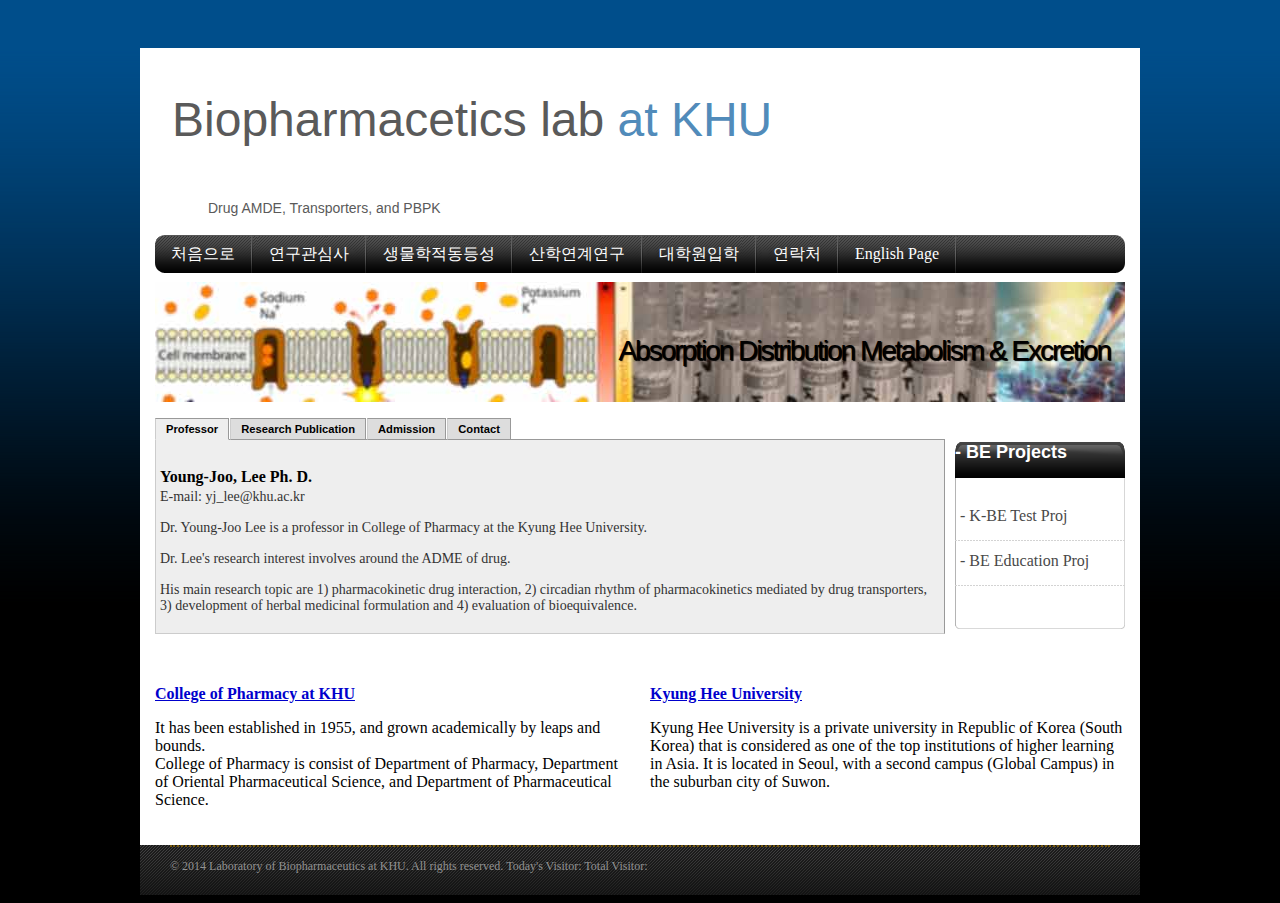
<file: English.html>
﻿<?
$path = "nalog";
$counter = "main";
include "$path/nalog.php";
?>
<!DOCTYPE html PUBLIC "-//W3C//DTD XHTML 1.0 Transitional//EN" "http://www.w3.org/TR/xhtml1/DTD/xhtml1-transitional.dtd">
<html xmlns="http://www.w3.org/1999/xhtml" lang="ko" xml:lang="ko"><!-- InstanceBegin template="/Templates/design_template_free.dwt" codeOutsideHTMLIsLocked="false" -->

<head>
<!-- InstanceBeginEditable name="doctitle" -->
<title>Biopharmaceutics Lab at KHU 경희대학교 생물약제학 연구실</title>
<!-- InstanceEndEditable -->
<meta name="경희대학교 생물약제학 연구실" content="약학대학 대학원 약제학 생물약제학 약물동력학 약동학 DMPK Pharmacokinetics PK 흡수 생동성 생물학적동등성 한약 bioequivalence 한약제제" />
<META http-equiv="Content-Type" content="text/html; charset=utf-8">

<link rel="stylesheet" type="text/css" href="stylesheet.css" />
<!-- InstanceBeginEditable name="head" -->	
<script src="SpryAssets/SpryTabbedPanels.js" type="text/javascript"></script>
<link href="SpryAssets/SpryTabbedPanels.css" rel="stylesheet" type="text/css" />
<!-- InstanceEndEditable -->
</head>
<body>
<div class="container">
  <div class="bannerArea">
    <div class="toplogo">
      <!-- type your logo and small slogan here -->
      <p id="logo">Biopharmacetics lab <span class="logoblue">at KHU</span></p>
      <p id="slogan">Drug AMDE,  Transporters, and PBPK</p>
      <!-- end logo and small slogan -->
    </div>
    
  </div>
  <div class="cls"></div>
  <div id="top-nav-bg">
            <div id="top-nav">
			  <!-- start top navigation bar -->
              <ul>
               <li>               		<a href="http://biopharm.khu.ac.kr" >처음으로</a></li>
      <li>      		<a href="Research.html"> 연구관심사</a></li>
	  <li>      		<a href="bioequivalence.html"> 생물학적동등성</a></li> 
      <li>      		<a href="Cooperation.html" > 산학연계연구</a></li>
      <li>      		<a href="Admission.html" > 대학원입학</a></li>
      <li>      		<a href="Contact.html" > 연락처</a></li>
      <li>      		<a href="English.html" > English Page</a></li>
              </ul>
			  <!-- end top navigation bar -->
            </div>
	      </div>
		    <div class="cls"></div>
  <div id="clouds">
    <!-- large slogan here -->
    <div id="clouds-slogan1">
      <p align="right">Absorption Distribution Metabolism &amp; Excretion</p>
    </div>
    <!-- end large slogan -->
  </div>
  <div class="navigationArea"> <!-- InstanceBeginEditable name="Panel Content" -->
  		
  <div id="TabbedPanels1" class="TabbedPanels">
			    <ul class="TabbedPanelsTabGroup">
			      <li class="TabbedPanelsTab" tabindex="0">Professor</li>
			      <li class="TabbedPanelsTab" tabindex="0">Research Publication</li>
			      <li class="TabbedPanelsTab" tabindex="0">Admission</li>
			      <li class="TabbedPanelsTab" tabindex="0">Contact</li>
			    </ul>
			    <div class="TabbedPanelsContentGroup">
			      <div class="TabbedPanelsContent">
			        <h1>&nbsp;</h1>
			        <h1>Young-Joo, Lee Ph. D.</h1>
			        <h2>E-mail: yj_lee@khu.ac.kr</h2>
			        <h2>Dr. Young-Joo Lee is a professor in College of Pharmacy at the Kyung Hee University.</h2>
			        <h2>Dr. Lee's research interest involves around the ADME of drug.</h2>
			        <h2>His main research topic are 1) pharmacokinetic drug interaction, 2) circadian rhythm of pharmacokinetics mediated by drug transporters, 3) development of herbal medicinal formulation and 4) evaluation of bioequivalence.</h2>
			      </div>
			      <div class="TabbedPanelsContent">
			      		<div id="TabbedPanels2" class="TabbedPanels">
								<ul class="TabbedPanelsTabGroup">
										<li class="TabbedPanelsTab" tabindex="0">Publication:  Transporter &amp; PK</li>
										<li class="TabbedPanelsTab" tabindex="0">Publication: Bioequivalence &amp; Drug Developement</li>
								</ul>
			      				<div class="TabbedPanelsContentGroup">
										<div class="TabbedPanelsContent">
												<h2><strong>Representative articles since 2005 </strong></h2>
												<h2>Oral Administration of (S)-Allyl-l-Cysteine and Aged Garlic Extract to Rats: Determination of Metabolites and Their Pharmacokinetics. Planta Med 2017, 83(17):1351-1360. </h2>
												<h2>Circadian clock is involved in regulation of hepatobiliary transport mediated by multidrug resistance-associated protein 2. J Pharm Sci 2017, 106(9):2491-2498. </h2>
												<h2>High-Dose Metformin May Increase the Concentration of Atorvastatin in the Liver by Inhibition of Multidrug Resistance-Associated Protein 2. J Pharm Sci 2017. 106(4), 961-967. </h2>
												<h2>Pharmacokinetics of drugs in mutant Nagase analbuminemic rats and responses to select diuretics J Pharm Pharmacol 2014, 66 (1), 2-13.</h2>
												<h2>Role of drug transporters: an overview based on knockout animal model studies. J Pharm Invest 2015, 45 (2), 101-114. </h2>
												<h2>Sample preparation for liquid chromatographic analysis of phytochemicals in biological fluids. Phytochem Anal 2014, 25 (4), 314-30. </h2>
										  <h2>Decrease in Gastrointestinal Absorption of Roxithromycin in Bile Duct Cannulated Rats due to Depletion of Bile Salts Biopharm Drug Dispos 34(6):360-4.</h2>
												<h2> Menadione serves as a substrate for P-glycoprotein: implication in chemosensitizing activity. Archives of Pharmacal Research 36(4) 509-16. 2013 </h2>
												<h2>Simple and sensitive liquid chromatography?tandem mass spectrometry methods for quantification of tadalafil in rat plasma: application to pharmacokinetic study in rats. Archives of Pharmacal Research 36(4), 457-463. 2013 </h2>
												<h2>Low-dose probenecid selectively inhibits urinary excretion of phenolsulfonphthalein in rats without affecting biliary excretion. J Appl Toxicol.?	33(6) 511?515. 2013</h2>
												<h2> Pharmacokinetic Interactions of Clopidogrel with Quercetin, Telmisartan, and Cyclosporine A in Rat and Dog. Arch Pharm Res 35(10), 1831-1837, 2012</h2>
												<h2>First-pass metabolism of decursin, a bioactive compound of Angelica gigas, in rats. Planta Medica, 78(9):909-913. 2012</h2>
												<h2> Biliary excretion of curcumin is mediated by multidrug resistance-associated protein 2. Biol Pharmaceut Bull,35(5):777-780. 2012</h2>
												<h2>Effects of Experimental Hyperlipidemia on the Pharmacokinetics of Tadalafil in Rats. J Pharm Pharmaceut Sci 15(4) 528-537. 2012</h2>
												<h2> Comparative pharmacokinetic study of paclitaxel and docetaxel in streptozotocin-induced diabetic rats. Biopharm Drug Dispo,33: 474?486. 2012</h2>
												<h2> The Increased cellular uptake and biliary excretion of curcumin by quercetin: a possible role of albumin binding interaction. Drug Metab. Dispo. 40(8), 1452-1455. 2012 </h2>
												<h2>Effects of experimental hyperlipidemia on the pharmacokinetics of docetaxel in rats. Xenobiotica, 41(9), 797-804. 2011</h2>
												<h2>Danshen extract does not alter pharmacokinetics of docetaxel and clopidogrel, reflecting its negligible potential in P-glycoprotein- and cytochrome P4503A-mediated herb-drug interactions. Int J Pharmaceutics, 410(1-2):68-74. 2011</h2>
												<h2>Gas chromatography-mass spectrometry-based simultaneous quantitative analytical method for urinary oxysterols and bile acids in rats. Anal Biochem, 408, 242-252, 2011</h2>
												<h2> Optimization of Experimental Conditions for In vitro P-glycoprotein Assay Using LLC-GA5 Cells. J Pharm Invest, 40(6), 363-366, 2010</h2>
												<h2> Dose-dependent pharmacokinetics of toxic metabolites is not related to increased toxicity following high-dose valproic acid in rats. J Appl Toxicol. 30, 775-8, 2010</h2>
												<h2>Minor effects of citrus flavonoids naringin, naringenin and quercetin, on the pharmacokinetics of doxorubicin in rats. Pharmazie, 66(6):424-9. 2011 Absence of drug interaction between Hwang-Ryun-Hae-Dok-Tang and phenolsulfonphthalein. Arch Pharm Res, 33, 2025-2031, 2010</h2>
												<h2> Discovery of safety biomarkers for atorvastatin in rat urine using mass spectrometry based metabolomics combined with global and targeted approach. Analytica Chimica Acta, 661, 47-59, 2010</h2>
												<h2> Metabolomics Study With Gas Chromatography-Mass Spectrometry for Predicting Valproic Acid-induced Hepatotoxicity and Discovery of Novel Biomarkers in Rat Urine. Int J Toxicol. 28, 392-404. 2009</h2>
												<h2> The relationship between glucuronide conjugate levels and hepatotoxicity after oral administration of valproic acid. Arch Pharm Res. 32, 1029-35. 2009</h2>
												<h2> Biliary clearance of bromosulfophthalein in anesthetized and freely moving conscious rat. Biopharm Drug Dispos. 30, 94-8. 2009</h2>
												<h2> Effect of analytical method on the pharmacokinetic evaluation of bromosulfophthalein: comparison of HPLC and UV spectroscopy method. J Kor Pharm Sci, 38, 399-403, 2008</h2>
												<h2> The antipsychotic sultopride is overdosed--1 PET study of drug-induced receptor occupancy in comparison with sulpiride. Int J Neuropsychopharmacol. 9, 539-545, 2006</h2>
												<h2> Evaluation of in vivo P-glycoprotein function at the blood-brain barrier among MDR1 gene polymorphisma by using 11C-verapamil. J Nucl Med. 47, :1427-1433, 2006 </h2>
												<h2>In vivo evaluation of P-glycoprotein function at the blood-brain barrie in nonhuman primates using verapamil. J. Pharmacol Exp. Ther,  316, 647-653, 2006</h2>
												<h2> Lack of contribution of P-gp to transport via the mouse blood-cerebrospinal fluid barrier. J Health Sci, 51, 101-105, 2005</h2>
												<h2> Limited role of P-glycoprotein in the intestinal absorption of Cyclosporin A. Biol Pharm Bull 28, 760-3 2005</h2>
												<h2> Investigation of efflux transport of dehydroepiandrosterone sulfate and mitoxantrone at the mouse blood-brain barrier: a minor role of breast cancer resistance protein. J Pharmacol Exp Ther. 312, 44-52, 2005. </h2>
												<h2>Do Mrp1 and Mrp2 play any role in the elimination of estradiol-17β-glucuronide and 2,4-dinitrophenyl-S-glutathione across the blood-cerebrospinal fluid barrier? J. Pharm. Sci, 93, 99-107, 2004.</h2>
										</div>
			      						<div class="TabbedPanelsContent">
												<h2>&nbsp;</h2>
												<h2>Deproteinization with ZnSO4?Ba(OH)2 reduces the photodegradation of montelukast during plasma sample preparation for HPLC analysis. J Liq Chromatogr Relat Technol 2016, 39 (11), 520-525.</h2>
												<h2>Designing of the fixed-dose gastroretentive bilayer tablet for sustained release of metformin and immediate release of atorvastatin. Drug Dev Ind Pharm 2016, 42 (2), 340-9.</h2>
												<h2>Relative bioavailability of levodropropizine 60-mg capsule and syrup formulations in healthy male Korean volunteers: a single-dose, randomized-sequence, open-label, two-way crossover study. Int J Clin Pharmcol Ther. 51(2) 152-160. 2013</h2>
										  <h2>Determination of Cd bioaccessibility in herbal medicines and safety assessment by in vitro dissolution and ICP-AES. Microchimica Acta 167, 117-122. 2010</h2>
			      								<h2> A literature survey of the modern techniques used for the processing of herbal medicines. J Kor Pharm Sci, 39, 275-297, 2009</h2>
			      								<h2> One-step sample size determination for 2x2 Bioequivalence study. J Kor Pharm Sci, 39, 217-219, 2009</h2>
			      								<h2>The prevention of cyclosporin A adsorption to Transwell surfaces by human plasma Int. J. Pharm. 224, 201-204, 2001</h2>
			      								<h2> Nasal absorption of procyclidine in rats and dogs Arch. Pharm. Res. 24, 219-223, 2001</h2>
			      								<h2>The potential replacement of study by 125I-RIA for the characterization of cyclosporin: A bioavailability after oral administration in healthy human subjects J. Pharm. Biomed. Anal., 22, 183-188, 2000</h2>
			      								<h2> Analysis of bioequivalence study using log-transformed model Yakhakhoeji, 44, 308-314, 2000</h2>
			      								<h2> Bioequivalency of Neoplanta capsule to Sandimmune Neoral capsule in human subjects Int. J. Clin. Pharmacol. Ther., 36, 210-215, 1998</h2>
			      								<h2> Statistical analysis of three sequence-three periods bioequivalence study: Application to bioequivalence test of ondansetron formulations J. Kor. Pharm. Sci., 28, 35-42, 1998</h2>
			      								<h2>Accelerated oral absorption of gliclazide in human subjects from a soft gelatin capsule containing a PEG 400 suspension of gliclazide J. Cont. Rel., 51, 185-192, 1998 </h2>
			      								<h2> Development of K-BEtest, a computer program for the analysis of bioequivalence J. Kor. Pharm. Sci., 28, 223-229, 1998</h2>
			      								<h2> Decreased oral availability of cyclosporine at second administration in human Br. J. Clin. Pharmacol., 44, 343-345, 1997</h2>
			      								<h2> Proliposomal clenbuterol patch for transdermal delivery J. Kor. Pharm. Sci., 27, 303-311, 1997</h2>
			      								<h2>Bioequivalence study of nabumetone tablets in man Arch. Pharm. Res., 18, 340-345, 1995</h2>
	      								</div>
   						  </div>
	      				</div>
			      		<p>&nbsp;</p>
			      </div>
			      <div class="TabbedPanelsContent">
                    <h2>&nbsp;</h2>
                    <h2>The laboratory is opened for international students. (Ph.D course only)</h2>
                    <h2>Unfortunately, this University fund is primarily for Korean students and thus, sources of financial aid for international students are very limited and there is no guarantee that funding will be granted.</h2>
			        <h2>Eligibility of Special Admissions and Scholarship For International Students is below.</h2>
			        <h2>a. Academic Records: GPA of 80 out of 100 points or higher in university and graduate school.<br />
			          b. English ability: TOEFL 550, CBT 210, iBT 80, TEPS 550 or higher?<br />
			          c. Korean ability : TOPIK level 4 or higher. (Those who do not have sufficient Korean language abilities can apply on the condition that after admission they must complete a Korean language course which is assigned by the dean of the graduate school at their own expense.)</h2>
			        <h2>In case of graduate student of college of pharmacy in Japan, additional chance for scholarship may be available. Please contact to laboratory directly.</h2>
			        <h2>For more general information, Please visit our website(<a href="http://gskh.khu.ac.kr/enter/get_view.html">Graduate School, Kyung Hee University</a>) </h2>
			        <p>&nbsp;</p>
		          </div>
			      <div class="TabbedPanelsContent">
			        	<h2>Prof. Young-Joo Lee</h2>
			        	<h2>E-mail: yj_lee@khu.ac.kr </h2>
			        	<h2>Tel : 82-2-961-9256 </h2>
			        	<h2>Division of Biopharmaceutics </h2>
			        	<h2>College of Pharmacy  Kyung Hee University </h2>
			        	<h2>1 Hoegi-dong Dongdaemun, Seoul, 130-701, Korea</h2>
			      </div>
			    </div>
		    </div>
  <!-- InstanceEndEditable --> </div>
  <div id="right-nav">
    <!-- right side menu, copy and paste what is contained between these start and end comment tags to make an extra menu -->
    <div class="right-nav-back">
      <div class="right-nav-top">
       <p>   - BE Projects</p>
      </div>
      <ul>
	  <li></li>
        <li>
        		<a href="http://biopharm.khu.ac.kr/kbetest/">- K-BE Test Proj</a>
        </li>
        <li>
        		<a href="http://biopharm.khu.ac.kr/bioeq/">- BE  Education Proj</a>
        </li>
      </ul>
      <br /><br />
      <div class="right-nav-bottom"></div>
    </div>
    <!-- end right side menu -->
  </div>
  <div class="Foot-content"><!-- InstanceBeginEditable name="Foot Content" -->
  <script type="text/javascript">
<!--
var TabbedPanels1 = new Spry.Widget.TabbedPanels("TabbedPanels1");
var TabbedPanels2 = new Spry.Widget.TabbedPanels("TabbedPanels2");
//-->
		</script>
  <!-- InstanceEndEditable --></div>
  <div class="contentArea">
    <div class="contentleft">
    <h1><span class="style1"><a href="http://pharm.khu.ac.kr">College of Pharmacy at KHU</a></span></h1>
    <p class="style1">It has been established in 1955, and grown academically by leaps and bounds.<br />
      College of Pharmacy is consist of Department of Pharmacy,  Department of Oriental Pharmaceutical Science, and Department of Pharmaceutical Science.</p>
    </div>
  
  <div class="contentright">
    <h1><span class="style1"><a href="http://khu.ac.kr"> Kyung Hee University</a></span></h1><p class="style1">Kyung Hee University is a private university in Republic of Korea (South Korea) that is considered as one of the top institutions of higher learning in Asia. It is located in Seoul, with a second campus (Global Campus) in the suburban city of Suwon. </p>
  </div>
  
  <div style="clear:both;"> </div>
</div>
<div style="clear:both;"></div>
<div class="footerArea">
  <div class="copyright">&copy; 2014 Laboratory of Biopharmaceutics at KHU.  All rights reserved. Today's Visitor:
    <?=$today_text?>
    Total Visitor:
    <?=$total_text?>
  </div>
</div>
</div>
</div>
</div>
</body>
<!-- InstanceEnd --></html>
</file>
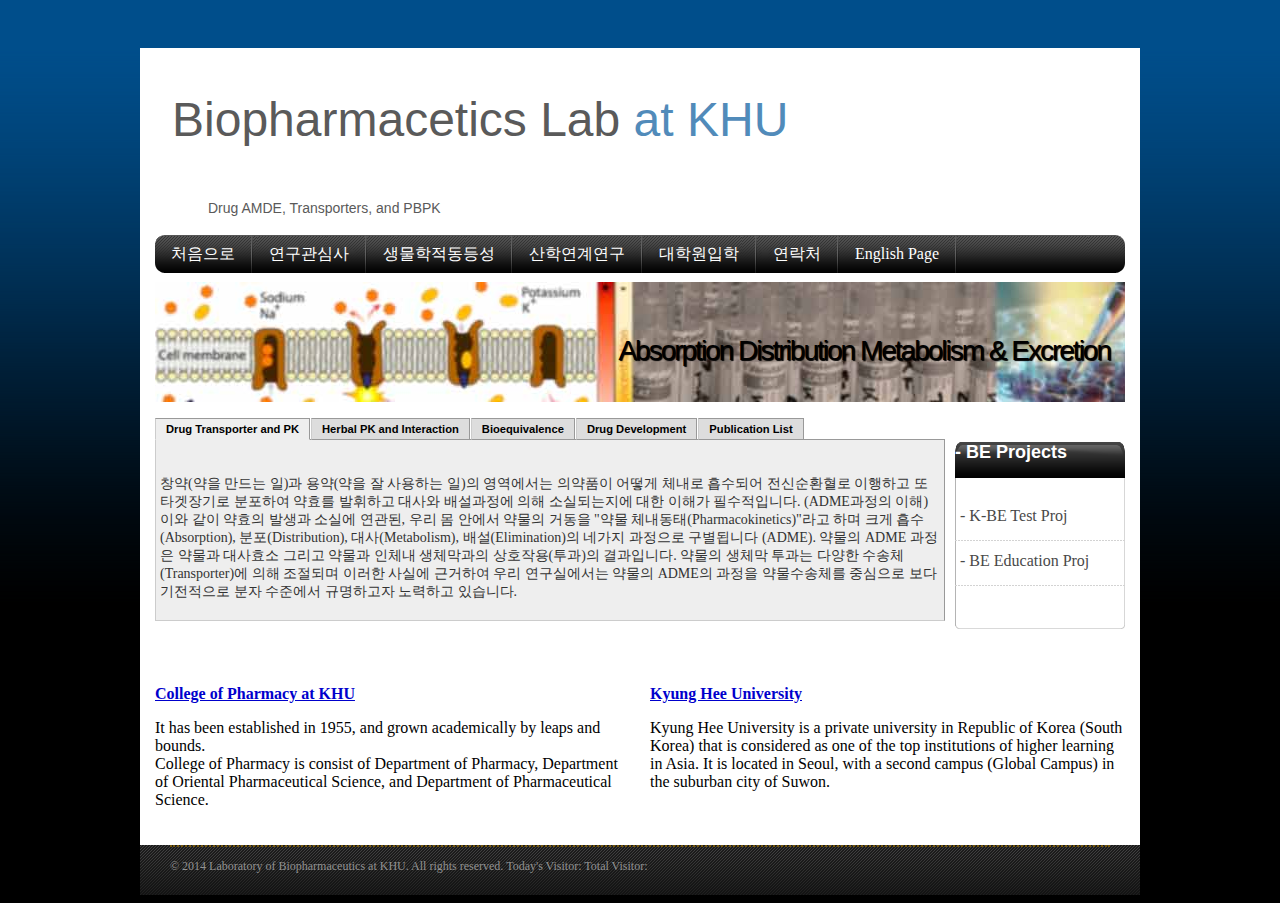
<file: Research.html>
﻿<?
$path = "nalog";
$counter = "main";
include "$path/nalog.php";
?>
<!DOCTYPE html PUBLIC "-//W3C//DTD XHTML 1.0 Transitional//EN" "http://www.w3.org/TR/xhtml1/DTD/xhtml1-transitional.dtd">
<html xmlns="http://www.w3.org/1999/xhtml" lang="ko" xml:lang="ko"><!-- InstanceBegin template="/Templates/design_template_free.dwt" codeOutsideHTMLIsLocked="false" -->

<head>
<!-- InstanceBeginEditable name="doctitle" -->
<title>Biopharmaceutics Lab at KHU 경희대학교 생물약제학 연구실</title>
<!-- InstanceEndEditable -->
<meta name="경희대학교 생물약제학 연구실" content="약학대학 대학원 약제학 생물약제학 약물동력학 약동학 DMPK Pharmacokinetics PK 흡수 생동성 생물학적동등성 한약 bioequivalence 한약제제" />
<META http-equiv="Content-Type" content="text/html; charset=utf-8">

<link rel="stylesheet" type="text/css" href="stylesheet.css" />
<!-- InstanceBeginEditable name="head" -->	
<script src="SpryAssets/SpryTabbedPanels.js" type="text/javascript"></script>
<link href="SpryAssets/SpryTabbedPanels.css" rel="stylesheet" type="text/css" />

<!-- InstanceEndEditable -->
</head>
<body>
<div class="container">
  <div class="bannerArea">
    <div class="toplogo">
      <!-- type your logo and small slogan here -->
      <p id="logo">Biopharmacetics Lab <span class="logoblue">at KHU</span></p>
      <p id="slogan">Drug AMDE,  Transporters, and PBPK</p>
      <!-- end logo and small slogan -->
    </div>
    
  </div>
  <div class="cls"></div>
  <div id="top-nav-bg">
            <div id="top-nav">
			  <!-- start top navigation bar -->
              <ul>
               <li>               		<a href="http://biopharm.khu.ac.kr" >처음으로</a></li>
      <li>      		<a href="Research.html"> 연구관심사</a></li>
	  <li>      		<a href="bioequivalence.html"> 생물학적동등성</a></li> 
      <li>      		<a href="Cooperation.html" > 산학연계연구</a></li>
      <li>      		<a href="Admission.html" > 대학원입학</a></li>
      <li>      		<a href="Contact.html" > 연락처</a></li>
      <li>      		<a href="English.html" > English Page</a></li>
              </ul>
			  <!-- end top navigation bar -->
            </div>
	      </div>
		    <div class="cls"></div>
  <div id="clouds">
    <!-- large slogan here -->
    <div id="clouds-slogan1">
      <p align="right">Absorption Distribution Metabolism &amp; Excretion</p>
    </div>
    <!-- end large slogan -->
  </div>
  <div class="navigationArea"> <!-- InstanceBeginEditable name="Panel Content" -->
    		
    <div id="TabbedPanels1" class="TabbedPanels">
			    <ul class="TabbedPanelsTabGroup">
			      <li class="TabbedPanelsTab" tabindex="0">Drug Transporter and PK</li>
			      <li class="TabbedPanelsTab" tabindex="0">Herbal PK and Interaction</li>
			      <li class="TabbedPanelsTab" tabindex="0">Bioequivalence</li>
			      <li class="TabbedPanelsTab" tabindex="0">Drug Development</li>
			      <li class="TabbedPanelsTab" tabindex="0">Publication List</li>
			    </ul>
			    <div class="TabbedPanelsContentGroup">
			      <div class="TabbedPanelsContent">
                    
                    <h2>&nbsp;</h2>
			        <h2>		            창약(약을 만드는 일)과 용약(약을 잘 사용하는 일)의 영역에서는 의약품이 어떻게 체내로 흡수되어 전신순환혈로 이행하고 또 타겟장기로 분포하여 약효를 발휘하고 대사와 배설과정에 의해 소실되는지에 대한 이해가 필수적입니다. (ADME과정의 이해) 이와 같이 약효의 발생과 소실에 연관된, 우리 몸 안에서 약물의 거동을 &quot;약물 체내동태(Pharmacokinetics)&quot;라고 하며 크게 흡수(Absorption), 분포(Distribution), 대사(Metabolism), 배설(Elimination)의 네가지 과정으로 구별됩니다 (ADME). 약물의 ADME 과정은 약물과 대사효소 그리고 약물과 인체내 생체막과의 상호작용(투과)의 결과입니다. 약물의 생체막 투과는 다양한 수송체(Transporter)에 의해 조절되며 이러한 사실에 근거하여 우리 연구실에서는 약물의 ADME의 과정을 약물수송체를 중심으로 보다 기전적으로 분자 수준에서 규명하고자 노력하고 있습니다. </h2>
		          </div>
			      <div class="TabbedPanelsContent">
			        <h2>&nbsp;</h2>
			        <h2>한약을 위시한 천연물 제제의 개발에서도 약물의 체내동태는 중요한 역활을 수행합니다. 특히 천연물제제의 경우, 유효물질의 흡수에 대한 정량적 평가는 필수적 입니다. 아울러 한약, 건강기능식품 등 천연물을 현대 의약품과 복용할 경우, 이들 천연물 성분들이 함께 복용한 현대의약품의 체내동태에 영향을 미쳐 예기치 못한 부작용을 나타낼 수 있습니다. (Herb-Drug Interaction) 우리 연구실에서는 천연물 성분의 ADME의 과정을 정량적으로 규명하며 나아가 Herb-Drug Interaction의 다양한 기전을 밝히는 것에 주력하고 있습니다. </h2>
		          </div>
			      <div class="TabbedPanelsContent">
			        <h2>&nbsp;</h2>
			        <h2>연구실에서 수행하는 생물학적동등성 관련 프로젝트는 <a href="../bioequivalence.html">이곳을</a> 참조하십시오. </h2>
		          </div>
                   <div class="TabbedPanelsContent">
			        <h2>&nbsp;</h2>
                  <h2>의약품은 반드시 제제의 형태로 환자에게 최종 투여되며, 의약품의 개발은 적절한 제형개발 및 투여방법의 최적화를 통해 마무리된다 볼 수 있습니다.  아울러 한약의 경우, 기존 불편한 탕제 제형에서 탈피한 새로운 형태의 한약제제 개발이 적극적으로 요구되고 있습니다. 본 연구실에서는 의약품의 개발과 관련하여 제형에 따른 체내동태의 변화 및 한약에 대한 신제형에 대한 연구를 수행하고 있습니다.</h2>
				</div>
                  <div class="TabbedPanelsContent">
				  <div id="TabbedPanels2" class="TabbedPanels">
							<ul class="TabbedPanelsTabGroup">
									<li class="TabbedPanelsTab" tabindex="0">Publication:  Transporter &amp; PK</li>
									<li class="TabbedPanelsTab" tabindex="0">Publication: Bioequivalence &amp; Drug Developement</li>
							</ul>
				  		<div class="TabbedPanelsContentGroup">
									<div class="TabbedPanelsContent">
											<h2><strong>Representative articles since 2005 </strong></h2>
											<h2>Oral Administration of (S)-Allyl-l-Cysteine and Aged Garlic Extract to Rats: Determination of Metabolites and Their Pharmacokinetics. Planta Med 2017, 83(17):1351-1360. </h2>
									  <h2>Circadian clock is involved in regulation of hepatobiliary transport mediated by multidrug resistance-associated protein 2. J Pharm Sci  2017, 106(9):2491-2498. </h2>
									  <h2>High-Dose Metformin May Increase the Concentration of Atorvastatin in the Liver by Inhibition of Multidrug Resistance-Associated Protein 2. J Pharm Sci 2017. 106(4), 961-967. </h2>
											<h2>Role of drug transporters: an overview based on knockout animal model studies. J Pharm Invest 2015, 45 (2), 101-114.</h2>
											<h2>Pharmacokinetics of drugs in mutant Nagase analbuminemic rats and responses to select diuretics. J Pharm Pharmacol 2014, 66 (1), 2-13.</h2>
											<h2>Sample preparation for liquid chromatographic analysis of phytochemicals in biological fluids. Phytochem Anal 2014, 25 (4), 314-30.</h2>
											<h2>Decrease in Gastrointestinal Absorption of Roxithromycin in Bile Duct Cannulated Rats due to Depletion of Bile Salts Biopharm Drug Dispos 34(6):360-4.</h2>
											<h2> Menadione serves as a substrate for P-glycoprotein: implication in chemosensitizing activity. Archives of Pharmacal Research 36(4) 509-16. 2013 </h2>
											<h2>Simple and sensitive liquid chromatography?tandem mass spectrometry methods for quantification of tadalafil in rat plasma: application to pharmacokinetic study in rats. Archives of Pharmacal Research 36(4), 457-463. 2013 </h2>
											<h2>Low-dose probenecid selectively inhibits urinary excretion of phenolsulfonphthalein in rats without affecting biliary excretion. J Appl Toxicol.?	33(6) 511?515. 2013</h2>
											<h2> Pharmacokinetic Interactions of Clopidogrel with Quercetin, Telmisartan, and Cyclosporine A in Rat and Dog. Arch Pharm Res 35(10), 1831-1837, 2012</h2>
											<h2>First-pass metabolism of decursin, a bioactive compound of Angelica gigas, in rats. Planta Medica, 78(9):909-913. 2012</h2>
											<h2> Biliary excretion of curcumin is mediated by multidrug resistance-associated protein 2. Biol Pharmaceut Bull,35(5):777-780. 2012</h2>
											<h2>Effects of Experimental Hyperlipidemia on the Pharmacokinetics of Tadalafil in Rats. J Pharm Pharmaceut Sci 15(4) 528-537. 2012</h2>
											<h2> Comparative pharmacokinetic study of paclitaxel and docetaxel in streptozotocin-induced diabetic rats. Biopharm Drug Dispo,33: 474?486. 2012</h2>
											<h2> The Increased cellular uptake and biliary excretion of curcumin by quercetin: a possible role of albumin binding interaction. Drug Metab. Dispo. 40(8), 1452-1455. 2012 </h2>
											<h2>Effects of experimental hyperlipidemia on the pharmacokinetics of docetaxel in rats. Xenobiotica, 41(9), 797-804. 2011</h2>
											<h2>Danshen extract does not alter pharmacokinetics of docetaxel and clopidogrel, reflecting its negligible potential in P-glycoprotein- and cytochrome P4503A-mediated herb-drug interactions. Int J Pharmaceutics, 410(1-2):68-74. 2011</h2>
											<h2>Gas chromatography-mass spectrometry-based simultaneous quantitative analytical method for urinary oxysterols and bile acids in rats. Anal Biochem, 408, 242-252, 2011</h2>
											<h2> Optimization of Experimental Conditions for In vitro P-glycoprotein Assay Using LLC-GA5 Cells. J Pharm Invest, 40(6), 363-366, 2010</h2>
											<h2> Dose-dependent pharmacokinetics of toxic metabolites is not related to increased toxicity following high-dose valproic acid in rats. J Appl Toxicol. 30, 775-8, 2010</h2>
											<h2>Minor effects of citrus flavonoids naringin, naringenin and quercetin, on the pharmacokinetics of doxorubicin in rats. Pharmazie, 66(6):424-9. 2011 Absence of drug interaction between Hwang-Ryun-Hae-Dok-Tang and phenolsulfonphthalein. Arch Pharm Res, 33, 2025-2031, 2010</h2>
											<h2> Discovery of safety biomarkers for atorvastatin in rat urine using mass spectrometry based metabolomics combined with global and targeted approach. Analytica Chimica Acta, 661, 47-59, 2010</h2>
											<h2> Metabolomics Study With Gas Chromatography-Mass Spectrometry for Predicting Valproic Acid-induced Hepatotoxicity and Discovery of Novel Biomarkers in Rat Urine. Int J Toxicol. 28, 392-404. 2009</h2>
											<h2> The relationship between glucuronide conjugate levels and hepatotoxicity after oral administration of valproic acid. Arch Pharm Res. 32, 1029-35. 2009</h2>
											<h2> Biliary clearance of bromosulfophthalein in anesthetized and freely moving conscious rat. Biopharm Drug Dispos. 30, 94-8. 2009</h2>
											<h2> Effect of analytical method on the pharmacokinetic evaluation of bromosulfophthalein: comparison of HPLC and UV spectroscopy method. J Kor Pharm Sci, 38, 399-403, 2008</h2>
											<h2> The antipsychotic sultopride is overdosed--1 PET study of drug-induced receptor occupancy in comparison with sulpiride. Int J Neuropsychopharmacol. 9, 539-545, 2006</h2>
											<h2> Evaluation of in vivo P-glycoprotein function at the blood-brain barrier among MDR1 gene polymorphisma by using 11C-verapamil. J Nucl Med. 47, :1427-1433, 2006 </h2>
											<h2>In vivo evaluation of P-glycoprotein function at the blood-brain barrie in nonhuman primates using verapamil. J. Pharmacol Exp. Ther,  316, 647-653, 2006</h2>
											<h2> Lack of contribution of P-gp to transport via the mouse blood-cerebrospinal fluid barrier. J Health Sci, 51, 101-105, 2005</h2>
											<h2> Limited role of P-glycoprotein in the intestinal absorption of Cyclosporin A. Biol Pharm Bull 28, 760-3 2005</h2>
											<h2> Investigation of efflux transport of dehydroepiandrosterone sulfate and mitoxantrone at the mouse blood-brain barrier: a minor role of breast cancer resistance protein. J Pharmacol Exp Ther. 312, 44-52, 2005. </h2>
											<h2>Do Mrp1 and Mrp2 play any role in the elimination of estradiol-17β-glucuronide and 2,4-dinitrophenyl-S-glutathione across the blood-cerebrospinal fluid barrier? J. Pharm. Sci, 93, 99-107, 2004.</h2>
									</div>
				  				<div class="TabbedPanelsContent">
											<h2>Deproteinization with ZnSO4?Ba(OH)2 reduces the photodegradation of montelukast during plasma sample preparation for HPLC analysis. J Liq Chromatogr Relat Technol 2016, 39 (11), 520-525.</h2>
											<h2>Designing of the fixed-dose gastroretentive bilayer tablet for sustained release of metformin and immediate release of atorvastatin. Drug Dev Ind Pharm 2016, 42 (2), 340-9.</h2>
											<h2>Relative bioavailability of levodropropizine 60-mg capsule and syrup formulations in healthy male Korean volunteers: a single-dose, randomized-sequence, open-label, two-way crossover study. Int J Clin Pharmcol Ther. 51(2) 152-160. 2013</h2>
											<h2>Determination of Cd bioaccessibility in herbal medicines and safety assessment by in vitro dissolution and ICP-AES. Microchimica Acta 167, 117-122. 2010</h2>
				  						<h2> A literature survey of the modern techniques used for the processing of herbal medicines. J Kor Pharm Sci, 39, 275-297, 2009</h2>
				  						<h2> One-step sample size determination for 2x2 Bioequivalence study. J Kor Pharm Sci, 39, 217-219, 2009</h2>
				  						<h2>The prevention of cyclosporin A adsorption to Transwell surfaces by human plasma Int. J. Pharm. 224, 201-204, 2001</h2>
				  						<h2> Nasal absorption of procyclidine in rats and dogs Arch. Pharm. Res. 24, 219-223, 2001</h2>
				  						<h2>The potential replacement of study by 125I-RIA for the characterization of cyclosporin: A bioavailability after oral administration in healthy human subjects J. Pharm. Biomed. Anal., 22, 183-188, 2000</h2>
				  						<h2> Analysis of bioequivalence study using log-transformed model Yakhakhoeji, 44, 308-314, 2000</h2>
				  						<h2> Bioequivalency of Neoplanta capsule to Sandimmune Neoral capsule in human subjects Int. J. Clin. Pharmacol. Ther., 36, 210-215, 1998</h2>
				  						<h2> Statistical analysis of three sequence-three periods bioequivalence study: Application to bioequivalence test of ondansetron formulations J. Kor. Pharm. Sci., 28, 35-42, 1998</h2>
				  						<h2>Accelerated oral absorption of gliclazide in human subjects from a soft gelatin capsule containing a PEG 400 suspension of gliclazide J. Cont. Rel., 51, 185-192, 1998 </h2>
				  						<h2> Development of K-BEtest, a computer program for the analysis of bioequivalence J. Kor. Pharm. Sci., 28, 223-229, 1998</h2>
				  						<h2> Decreased oral availability of cyclosporine at second administration in human Br. J. Clin. Pharmacol., 44, 343-345, 1997</h2>
				  						<h2> Proliposomal clenbuterol patch for transdermal delivery J. Kor. Pharm. Sci., 27, 303-311, 1997</h2>
				  						<h2>Bioequivalence study of nabumetone tablets in man Arch. Pharm. Res., 18, 340-345, 1995</h2>
		  						</div>
		  				</div>
		  		</div>
				  <p>&nbsp;</p>
                    </div>
    </div>
	</div>
  <!-- InstanceEndEditable --> </div>
  <div id="right-nav">
    <!-- right side menu, copy and paste what is contained between these start and end comment tags to make an extra menu -->
    <div class="right-nav-back">
      <div class="right-nav-top">
       <p>   - BE Projects</p>
      </div>
      <ul>
	  <li></li>
        <li>
        		<a href="http://biopharm.khu.ac.kr/kbetest/">- K-BE Test Proj</a>
        </li>
        <li>
        		<a href="http://biopharm.khu.ac.kr/bioeq/">- BE  Education Proj</a>
        </li>
      </ul>
      <br /><br />
      <div class="right-nav-bottom"></div>
    </div>
    <!-- end right side menu -->
  </div>
  <div class="Foot-content"><!-- InstanceBeginEditable name="Foot Content" -->
  <script type="text/javascript">
<!--
var TabbedPanels1 = new Spry.Widget.TabbedPanels("TabbedPanels1");
var TabbedPanels2 = new Spry.Widget.TabbedPanels("TabbedPanels2");
//-->
		</script>
  <!-- InstanceEndEditable --></div>
  <div class="contentArea">
    <div class="contentleft">
    <h1><span class="style1"><a href="http://pharm.khu.ac.kr">College of Pharmacy at KHU</a></span></h1>
    <p class="style1">It has been established in 1955, and grown academically by leaps and bounds.<br />
      College of Pharmacy is consist of Department of Pharmacy,  Department of Oriental Pharmaceutical Science, and Department of Pharmaceutical Science.</p>
    </div>
  
  <div class="contentright">
    <h1><span class="style1"><a href="http://khu.ac.kr"> Kyung Hee University</a></span></h1><p class="style1">Kyung Hee University is a private university in Republic of Korea (South Korea) that is considered as one of the top institutions of higher learning in Asia. It is located in Seoul, with a second campus (Global Campus) in the suburban city of Suwon. </p>
  </div>
  
  <div style="clear:both;"> </div>
</div>
<div style="clear:both;"></div>
<div class="footerArea">
  <div class="copyright">&copy; 2014 Laboratory of Biopharmaceutics at KHU.  All rights reserved. Today's Visitor:
    <?=$today_text?>
    Total Visitor:
    <?=$total_text?>
  </div>
</div>
</div>
</div>
</div>
</body>
<!-- InstanceEnd --></html>
</file>
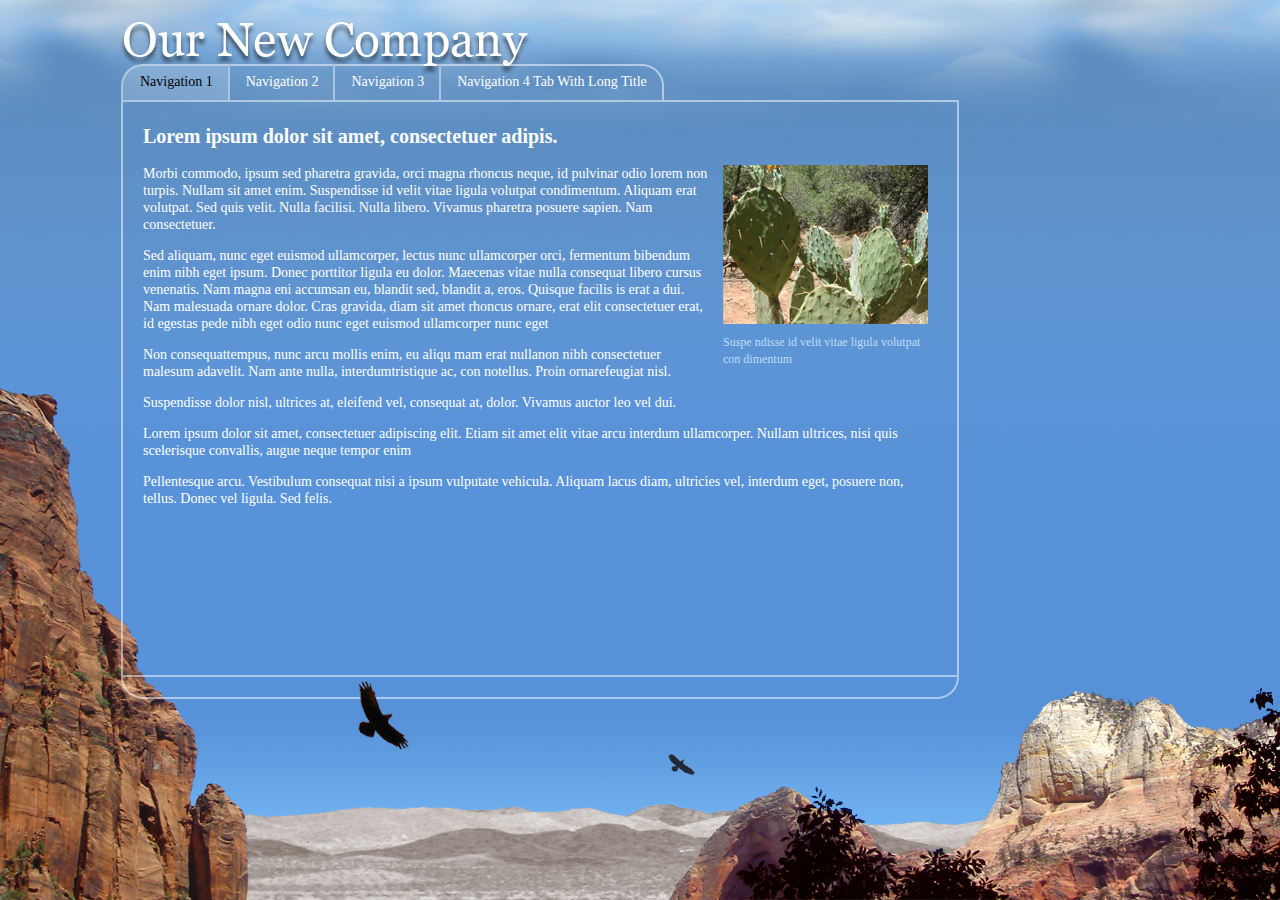
<file: Publish/theme_07_design_h.html>
<!DOCTYPE html PUBLIC "-//W3C//DTD XHTML 1.0 Transitional//EN" "http://www.w3.org/TR/xhtml1/DTD/xhtml1-transitional.dtd">
<html>
	<head>
		<title>OurCompany.com</title>
		<meta http-equiv="Content-Type" content="text/html; charset=UTF-8" />
		<meta name="description" content="This site was created from a template originally designed and developed by Codify Design Studio. Find more free templates at http://www.adobe.com/devnet/author_bios/chris_converse.html" />
		<link rel="stylesheet" type="text/css" href="stylesheet.css" />
		<link href="SpryAssets/SpryTabbedPanels.css" rel="stylesheet" type="text/css" />
		<script src="SpryAssets/SpryTabbedPanels.js" type="text/javascript"></script>
		<script src="jquery-1.4.2.min.js" type="text/javascript"></script>
		<script type="text/javascript">

			$(document).ready(function() {
				changeTabHeight();
			});
			
			var resizeTimer = null;
			$(window).bind('resize', function() {
				if (resizeTimer) clearTimeout(resizeTimer);
				resizeTimer = setTimeout(changeTabHeight, 100);
			});
			
			function changeTabHeight(){
				var hTabs = $(window).height() - 330;
				var vTabs = $(window).height() - 310;
				$('.TabbedPanels .TabbedPanelsContent').css('height', hTabs+'px');
				$('.VTabbedPanels .TabbedPanelsContent').css('height', vTabs+'px');	
			}
			
		</script>
		
	</head>
	<body>
		<div class="mountains_background">
			<div class="mountains_left"></div>
			<div class="mountains_right"></div>
		</div>
		<div class="contentArea">
			<div class="innerContent">
				<a class="company_logo" href="#"></a>
				<div class="tabbedpanels_top TabbedPanels"></div>
				<div id="TabbedPanels1" class="TabbedPanels">
					<ul class="TabbedPanelsTabGroup">
						<li class="TabbedPanelsTab firstTab">Navigation 1</li>
						<li class="TabbedPanelsTab middleTab">Navigation 2</li>
						<li class="TabbedPanelsTab middleTab">Navigation 3</li>
						<li class="TabbedPanelsTab lastTab">Navigation 4 Tab With Long Title</li>
					</ul>
					<div class="TabbedPanelsContentGroup">
						<div class="TabbedPanelsContent">
							<div class="content">
								<h2>Lorem ipsum dolor sit amet, consectetuer adipis.</h2>
								<div class="right_image">
									<img src="images/demo_image.jpg" align="right"/>
									<p>Suspe ndisse id velit vitae ligula volutpat con dimentum</p>
								</div>	
								<p>Morbi commodo, ipsum sed pharetra gravida, orci magna rhoncus neque, id pulvinar odio lorem non turpis. Nullam sit amet enim. Suspendisse id velit vitae ligula volutpat condimentum. Aliquam erat volutpat. Sed quis velit. Nulla facilisi. Nulla libero. Vivamus pharetra posuere sapien. Nam consectetuer. </p>
								<p>Sed aliquam, nunc eget euismod ullamcorper, lectus nunc ullamcorper orci, fermentum bibendum enim nibh eget ipsum. Donec porttitor ligula eu dolor. Maecenas vitae nulla consequat libero cursus venenatis. Nam magna eni accumsan eu, blandit sed, blandit a, eros. Quisque facilis is erat a dui. Nam malesuada ornare dolor. Cras gravida, diam sit amet rhoncus ornare, erat elit consectetuer erat, id egestas pede nibh eget odio nunc eget euismod ullamcorper nunc eget</p>
								<p>Non consequattempus, nunc arcu mollis enim, eu aliqu mam erat nullanon nibh consectetuer malesum adavelit. Nam ante nulla, interdumtristique ac, con notellus. Proin ornarefeugiat nisl.</p>
								<p>Suspendisse dolor nisl, ultrices at, eleifend vel, consequat at, dolor. Vivamus auctor leo vel dui.</p>
								<p>Lorem ipsum dolor sit amet, consectetuer adipiscing elit. Etiam sit amet elit vitae arcu interdum ullamcorper. Nullam ultrices, nisi quis scelerisque convallis, augue neque tempor enim</p>
								<p>Pellentesque arcu. Vestibulum consequat nisi a ipsum vulputate vehicula. Aliquam lacus diam, ultricies vel, interdum eget, posuere non, tellus. Donec vel ligula. Sed felis.</p>
							</div>
						</div>
						<div class="TabbedPanelsContent">
							<div class="content">	
								<p>Suspendisse dolor nisl, ultrices at, eleifend vel, consequat at, dolor. Vivamus auctor leo vel dui.</p>
								<p>Lorem ipsum dolor sit amet, consectetuer adipiscing elit. Etiam sit amet elit vitae arcu interdum ullamcorper. Nullam ultrices, nisi quis scelerisque convallis, augue neque tempor enim</p>
								<p>Pellentesque arcu. Vestibulum consequat nisi a ipsum vulputate vehicula. Aliquam lacus diam, ultricies vel, interdum eget, posuere non, tellus. Donec vel ligula. Sed felis.</p>
								<p>Non consequattempus, nunc arcu mollis enim, eu aliqu mam erat nullanon nibh consectetuer malesum adavelit. Nam ante nulla, interdumtristique ac, con notellus. Proin ornarefeugiat nisl.</p>
							</div>
						</div>
						<div class="TabbedPanelsContent">
							<div class="content">	
								<p>Lorem ipsum dolor sit amet, consectetuer adipiscing elit. Etiam sit amet elit vitae arcu interdum ullamcorper. Nullam ultrices, nisi quis scelerisque convallis, augue neque tempor enim</p>
								<p>Pellentesque arcu. Vestibulum consequat nisi a ipsum vulputate vehicula. Aliquam lacus diam, ultricies vel, interdum eget, posuere non, tellus. Donec vel ligula. Sed felis.</p>
								<p>Non consequattempus, nunc arcu mollis enim, eu aliqu mam erat nullanon nibh consectetuer malesum adavelit. Nam ante nulla, interdumtristique ac, con notellus. Proin ornarefeugiat nisl.</p>
								<p>Suspendisse dolor nisl, ultrices at, eleifend vel, consequat at, dolor. Vivamus auctor leo vel dui.</p>
							</div>
						</div>
						<div class="TabbedPanelsContent">
							<div class="content">
								<p>Pellentesque arcu. Vestibulum consequat nisi a ipsum vulputate vehicula. Aliquam lacus diam, ultricies vel, interdum eget, posuere non, tellus. Donec vel ligula. Sed felis.</p>
								<p>Non consequattempus, nunc arcu mollis enim, eu aliqu mam erat nullanon nibh consectetuer malesum adavelit. Nam ante nulla, interdumtristique ac, con notellus. Proin ornarefeugiat nisl.</p>
								<p>Suspendisse dolor nisl, ultrices at, eleifend vel, consequat at, dolor. Vivamus auctor leo vel dui.</p>
								<p>Lorem ipsum dolor sit amet, consectetuer adipiscing elit. Etiam sit amet elit vitae arcu interdum ullamcorper. Nullam ultrices, nisi quis scelerisque convallis, augue neque tempor enim</p>
							</div>
						</div>
					</div>
					<div class="tabbedpanels_bottom"></div>
			</div>
		</div>
		<script type="text/javascript">
			<!--
				var TabbedPanels1 = new Spry.Widget.TabbedPanels("TabbedPanels1");
			//-->
		</script>
	</body>
</html>
</file>
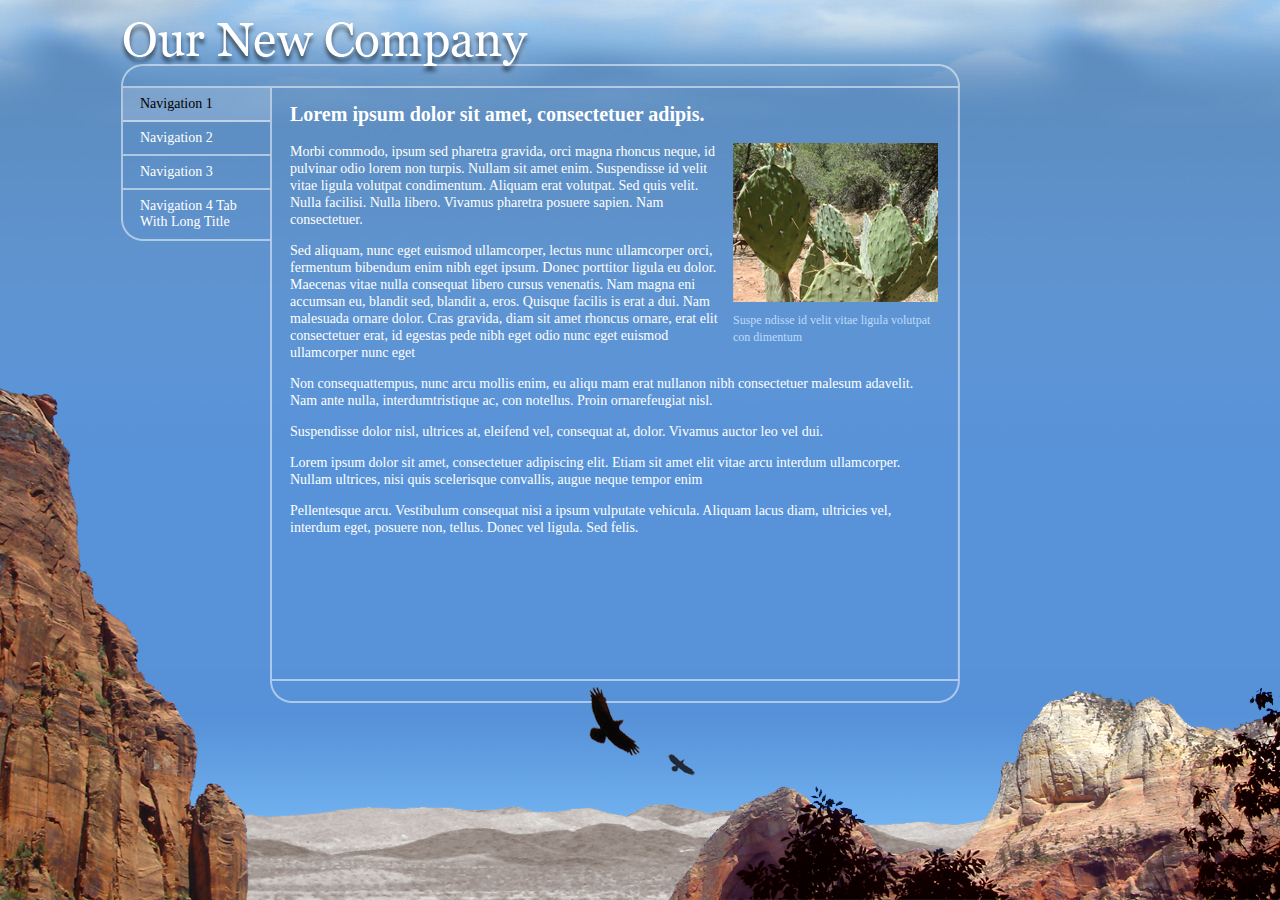
<file: Publish/theme_07_design_v.html>
<!DOCTYPE html PUBLIC "-//W3C//DTD XHTML 1.0 Transitional//EN" "http://www.w3.org/TR/xhtml1/DTD/xhtml1-transitional.dtd">
<html>
	<head>
		<title>OurCompany.com</title>
		<meta http-equiv="Content-Type" content="text/html; charset=UTF-8" />
		<meta name="description" content="This site was created from a template originally designed and developed by Codify Design Studio. Find more free templates at http://www.adobe.com/devnet/author_bios/chris_converse.html" />
		<link rel="stylesheet" type="text/css" href="stylesheet.css" />
		<link href="SpryAssets/SpryTabbedPanels.css" rel="stylesheet" type="text/css" />
		<script src="SpryAssets/SpryTabbedPanels.js" type="text/javascript"></script>
		<script src="jquery-1.4.2.min.js" type="text/javascript"></script>
		<script type="text/javascript">

			$(document).ready(function() {
				changeTabHeight();
			});
			
			var resizeTimer = null;
			$(window).bind('resize', function() {
				if (resizeTimer) clearTimeout(resizeTimer);
				resizeTimer = setTimeout(changeTabHeight, 100);
			});
			
			function changeTabHeight(){
				var hTabs = $(window).height() - 330;
				var vTabs = $(window).height() - 310;
				$('.TabbedPanels .TabbedPanelsContent').css('height', hTabs+'px');
				$('.VTabbedPanels .TabbedPanelsContent').css('height', vTabs+'px');	
			}
			
		</script>
	</head>
	<body>
		<div class="mountains_background">
			<div class="mountains_left"></div>
			<div class="mountains_right"></div>
		</div>
		<div class="contentArea">
			<div class="innerContent">
				<a class="company_logo" href="#"></a>
				<div class="tabbedpanels_top VTabbedPanels"></div>
				<div id="TabbedPanels1" class="VTabbedPanels">
					<ul class="TabbedPanelsTabGroup">
						<li class="TabbedPanelsTab firstTab">Navigation 1</li>
						<li class="TabbedPanelsTab middleTab">Navigation 2</li>
						<li class="TabbedPanelsTab middleTab">Navigation 3</li>
						<li class="TabbedPanelsTab lastTab">Navigation 4 Tab With Long Title</li>
					</ul>
					<div class="TabbedPanelsContentGroup">
						<div class="TabbedPanelsContent">
							<div class="content">
								<h2>Lorem ipsum dolor sit amet, consectetuer adipis.</h2>
								<div class="right_image">
									<img src="images/demo_image.jpg" align="right"/>
									<p>Suspe ndisse id velit vitae ligula volutpat con dimentum</p>
								</div>	
								<p>Morbi commodo, ipsum sed pharetra gravida, orci magna rhoncus neque, id pulvinar odio lorem non turpis. Nullam sit amet enim. Suspendisse id velit vitae ligula volutpat condimentum. Aliquam erat volutpat. Sed quis velit. Nulla facilisi. Nulla libero. Vivamus pharetra posuere sapien. Nam consectetuer. </p>
								<p>Sed aliquam, nunc eget euismod ullamcorper, lectus nunc ullamcorper orci, fermentum bibendum enim nibh eget ipsum. Donec porttitor ligula eu dolor. Maecenas vitae nulla consequat libero cursus venenatis. Nam magna eni accumsan eu, blandit sed, blandit a, eros. Quisque facilis is erat a dui. Nam malesuada ornare dolor. Cras gravida, diam sit amet rhoncus ornare, erat elit consectetuer erat, id egestas pede nibh eget odio nunc eget euismod ullamcorper nunc eget</p>
								<p>Non consequattempus, nunc arcu mollis enim, eu aliqu mam erat nullanon nibh consectetuer malesum adavelit. Nam ante nulla, interdumtristique ac, con notellus. Proin ornarefeugiat nisl.</p>
								<p>Suspendisse dolor nisl, ultrices at, eleifend vel, consequat at, dolor. Vivamus auctor leo vel dui.</p>
								<p>Lorem ipsum dolor sit amet, consectetuer adipiscing elit. Etiam sit amet elit vitae arcu interdum ullamcorper. Nullam ultrices, nisi quis scelerisque convallis, augue neque tempor enim</p>
								<p>Pellentesque arcu. Vestibulum consequat nisi a ipsum vulputate vehicula. Aliquam lacus diam, ultricies vel, interdum eget, posuere non, tellus. Donec vel ligula. Sed felis.</p>
							</div>
						</div>
						<div class="TabbedPanelsContent">
							<div class="content">	
								<p>Suspendisse dolor nisl, ultrices at, eleifend vel, consequat at, dolor. Vivamus auctor leo vel dui.</p>
								<p>Lorem ipsum dolor sit amet, consectetuer adipiscing elit. Etiam sit amet elit vitae arcu interdum ullamcorper. Nullam ultrices, nisi quis scelerisque convallis, augue neque tempor enim</p>
								<p>Pellentesque arcu. Vestibulum consequat nisi a ipsum vulputate vehicula. Aliquam lacus diam, ultricies vel, interdum eget, posuere non, tellus. Donec vel ligula. Sed felis.</p>
								<p>Non consequattempus, nunc arcu mollis enim, eu aliqu mam erat nullanon nibh consectetuer malesum adavelit. Nam ante nulla, interdumtristique ac, con notellus. Proin ornarefeugiat nisl.</p>
							</div>
						</div>
						<div class="TabbedPanelsContent">
							<div class="content">	
								<p>Lorem ipsum dolor sit amet, consectetuer adipiscing elit. Etiam sit amet elit vitae arcu interdum ullamcorper. Nullam ultrices, nisi quis scelerisque convallis, augue neque tempor enim</p>
								<p>Pellentesque arcu. Vestibulum consequat nisi a ipsum vulputate vehicula. Aliquam lacus diam, ultricies vel, interdum eget, posuere non, tellus. Donec vel ligula. Sed felis.</p>
								<p>Non consequattempus, nunc arcu mollis enim, eu aliqu mam erat nullanon nibh consectetuer malesum adavelit. Nam ante nulla, interdumtristique ac, con notellus. Proin ornarefeugiat nisl.</p>
								<p>Suspendisse dolor nisl, ultrices at, eleifend vel, consequat at, dolor. Vivamus auctor leo vel dui.</p>
							</div>
						</div>
						<div class="TabbedPanelsContent">
							<div class="content">
								<p>Pellentesque arcu. Vestibulum consequat nisi a ipsum vulputate vehicula. Aliquam lacus diam, ultricies vel, interdum eget, posuere non, tellus. Donec vel ligula. Sed felis.</p>
								<p>Non consequattempus, nunc arcu mollis enim, eu aliqu mam erat nullanon nibh consectetuer malesum adavelit. Nam ante nulla, interdumtristique ac, con notellus. Proin ornarefeugiat nisl.</p>
								<p>Suspendisse dolor nisl, ultrices at, eleifend vel, consequat at, dolor. Vivamus auctor leo vel dui.</p>
								<p>Lorem ipsum dolor sit amet, consectetuer adipiscing elit. Etiam sit amet elit vitae arcu interdum ullamcorper. Nullam ultrices, nisi quis scelerisque convallis, augue neque tempor enim</p>
							</div>
						</div>
					</div>
					<div class="tabbedpanels_bottom"></div>
			</div>
		</div>
			
		<script type="text/javascript">
			<!--
				var TabbedPanels1 = new Spry.Widget.TabbedPanels("TabbedPanels1");
			//-->
		</script>
	</div>
	</body>
</html>
</file>
<file: stylesheet.css>
@charset "UTF-8";

h1 {
	color: #000000;
	font-size: 16px;
	font-weight: bold;
	margin: 3px 0px 3px 0px;
}
h3 {
	font-family: Geneva, Arial, Helvetica, sans-serif;
	font-size: 36px;
	font-style: italic;
}

h2 {
	color: #333333;
	font-size: 14px;
	font-weight: normal;
	margin: 0px 0px 15px 0px;
	font-family: "나눔고딕", "맑은 고딕", Garamond, "arial Unicode MS";
}
h4 {
	color: #000000;
	font-size: 18px;
	font-weight: normal;
	margin: 0px 0px 15px 0px;
	font-family: "나눔고딕", "맑은 고딕", Garamond, "arial Unicode MS";
}

a          { color: #0000CC; }
a:visited  {
	color: #333333;
}
a:hover    { color: black; }

.container {
	width: 1000px;
	background:#FFF;
	margin-right: auto;
	margin-left: auto;
}

body {
	background-image: url(images/background2.gif);
	background-color: #000000;
	background-repeat: repeat-x;
}
.cls {
clear:both;
}

#logo-block {
  height:126px;
  width:601px;
  float:left;
  text-align:left;
}

#logo {
  padding-top:44px;
  line-height:40px;
  font:48px Arial, "Times New Roman", Times;
  padding-left:24px;
  color:#5A5A5A;
}

#slogan {
	font:14px Arial, "Times New Roman", Times;
	color:#5A5A5A;
	padding-left:60px;
	padding-top: 5px;
	padding-bottom: 5px;
}
.logoblue {
color:#518BBA;
}

/* end logo and small slogan */
/* top navigation bar */

#top-nav-bg  {
	background:transparent url(images/topnavbar970.gif) no-repeat top left;
	height:38px;
	width:970px;
	margin-left: 15px;
}

	
#top-nav {
	height:38px;
	width:970px;
	font-family: "나눔고딕", "맑은 고딕", Garamond, "arial Unicode MS";
}
  
#top-nav ul {
	list-style:none;
	padding-left:20px;
	display: inline;
}
  
#top-nav ul a {
	background-image: url(images/topnavdivider.gif);
	background-repeat: no-repeat;
	background-position: right;
	padding-right: 18px;
	padding-left: 16px;
	display: block;
	line-height: 38px;
	text-decoration: none;
	font-family: "나눔고딕", "맑은 고딕", Garamond, "arial Unicode MS";
	font-size: 16px;
	color: #FFF;
}
	
#top-nav ul a:hover {
  color: #FDA041;
  text-decoration: underline;
}
 
  #top-nav li {
	float: left;

	}
	
/* end top navigation bar */


/* BANNER AREA */
.bannerArea {
	width: 1000px;
}

.bannerNav {
	width: 900px;





	#margin-bottom: 10px; /* for IE */
	color: #333333;
	font-size: 18px;
	font-weight: bold;
	font-family: "나눔고딕", "맑은 고딕", Garamond, "arial Unicode MS";
	padding-bottom: 15px;
}

.bannerNav ul{
	margin: 0px;
}

.bannerNav li{
	list-style: none;
	float:left;
	margin: 0px 30px 0px 0px;



	#margin-left: 20px; /* for IE */
}

.bannerNav a{
	margin-left: 0px;
	color: #000000;
	text-decoration: none;
}
.bannerNav a:visited{
	color: #000000;
}

.bannerNav a:hover{
	color: #FF0000;
}

.bannersubnav {
	padding-top: 20px;
	padding-right: 10px;
	float: right;
	color: #3e75a6;
	font-size: 16px;
	font-weight: bold;
}

.bannersubnav a { color: #00FF00 text-decoration: none; padding-left: 5px; padding-right: 5px; }
.bannersubnav a:visited { color: #3e75a6; }
.bannersubnav a:hover { color: #000000; text-decoration: none; }


.toplogo {
	width:984px;
	background:#FFF;
	margin:0 auto 0 auto;
}
	
/* end top navigation bar */


.navigationArea {
	width: 790px;
	border-bottom: solid;
	border-width: 0px;
	padding-top: 15px;
	padding-left: 15px;
	float: left;
	overflow: visible;
}


/* image of clouds with large header */

#clouds {
	background:url(images/logo2.jpg) no-repeat top left;
	width:970px;
	height:120px;
	text-shadow:1px 1px 1px #000;
	margin-top:9px;
	margin-left: 15px;
	margin-right: 15px;
}

#clouds-slogan1 {
	font:28px Georgia, Arial, "Times New Roman", Times;
	padding:25px 15px 0px 130px;
	color:#000000;
	text-align:center;
	letter-spacing:-2px;
}
#clouds-slogan2 {
  font:32px Georgia, Arial, "Times New Roman", Times;
  padding:0px 0px 0px 367px;
  color:#FFF;
  text-align:left;
  letter-spacing:-2px;
}

/* end image of clouds with large header */
/* right menu, navigation, newsletter */



#right-nav {
	float:right;
	width:170px;
	text-align:left;
	padding-right: 15px;
	padding-top: 30px;
	
}

.right-nav-back {
	background: #FFF url(images/right-menu-bg170.gif) repeat-y top left;

}

.right-nav-top {
	background:#000 url(images/right-menu-top170-2.gif) no-repeat top left;
	width:170px;
	height:36px;
}
.right-nav-top p {
	color:#FFF;
	font:18px Arial, "Times New Roman", Times;
	font-weight:bold;
	margin-top: 10px;
}
.right-nav-bottom {
	background:#FFF url(images/right-menu-bottom170.gif) no-repeat top left;
	width:170px;
	height:8px;
	padding-bottom:7px;
}
  
#right-nav ul
{
	list-style:none;
	text-align:left;
	padding-top:10px;
	display: inline;
}
  
#right-nav li a
{
	background-image: url(images/right-menu-div.gif);
	background-repeat: no-repeat;
	background-position: bottom;
	display:block;
	padding:10px 0px 15px 5px;
	line-height:20px;
	text-decoration: none;
	color: #494949;
	font-family: Georgia, "Times New Roman", Times, serif;
	font-size:16px;
	text-align: left;
}
  
#right-nav li a:hover
{
  color:#C46A00;
  text-decoration: underline;
}
  
.right-nav-divider {
	background: transparent url(images/menu-divider170.gif) no-repeat top left;
	width:160px;
	height:1px;
	padding-bottom:25px;
}


/* end right menu, navigation, newsletter */

/* 스크립트 구동용 */
.Foot-content {
width: 1000px;
clear: both;
}

/* CONTENT AREA */

.contentArea {
	width: 1000px;
	padding-top: 30px;
	padding-bottom: 20px;
	background-image: url(../images/page-background.jpg) no-repeat top left;
	clear: both;
}

.contentleft {
	width: 475px;
	float: left;
	padding-left: 15px;
	padding-top: 15px;
}

.contentright {
	width: 475px;
	float: right;
	padding-right: 15px;
	padding-top: 15px;
}

.imageright {
	margin-top: 10px;
	margin-left: 10px;
	margin-bottom: 10px;
	float: right;	
}
.imageleft {
	margin-right: 30px;
	margin-bottom: 10px;
	float: left;
}


/* FOOTER AREA */
.footerArea {
	clear:both;
	background:#000 url(images/footer.gif) repeat-x top left;
	width: 1000px;
	height: 50px;
}

.copyright {
	border-top: dotted;
	border-color: #75570b;
	border-width: 2px;
	margin-left: 30px;
	margin-right: 30px;
	padding-top: 12px;
	font-size: 12px;
	color:#929292; 
}
</file>
<file: SpryAssets/SpryTabbedPanels.css>
/* Horizontal Tabbed Panels */
.TabbedPanels {
	width: 100%;
	overflow: visible;
	float: left;
}
.TabbedPanelsTabGroup {
	margin: 0px;
	padding: 0px;
}
.TabbedPanelsTab {
	position: relative;
	top: 1px;
	float: left;
	padding: 4px 10px;
	margin: 0px 1px 0px 0px;
	font: bold 0.7em sans-serif;
	background-color: #DDD;
	list-style: none;
	border-left: solid 1px #CCC;
	border-bottom: solid 1px #999;
	border-top: solid 1px #999;
	border-right: solid 1px #999;
	-moz-user-select: none;
	-khtml-user-select: none;
	cursor: pointer;
}
.TabbedPanelsTabHover {
	background-color: #999999;
}
.TabbedPanelsTabSelected {
	background-color: #EEE;
	border-bottom: 1px solid #EEE;
}
.TabbedPanelsTab a {
	color: black;
	text-decoration: none;
}
.TabbedPanelsContentGroup {
	clear: both;
	border-left: solid 1px #CCC;
	border-bottom: solid 1px #CCC;
	border-top: solid 1px #999;
	border-right: solid 1px #999;
	background-color: #EEE;
}
.TabbedPanelsContent {
	padding: 4px;
/*	background-image: url(../images/page-background.jpg) no-repeat top left;
}
.TabbedPanelsContentVisible {
}
/* Vertical Tabbed Panels */
.VTabbedPanels .TabbedPanelsTabGroup {
	float: left;
	width: 10em;
	height: 20em;
	background-color: #EEE;
	position: relative;
	border-top: solid 1px #999;
	border-right: solid 1px #999;
	border-left: solid 1px #CCC;
	border-bottom: solid 1px #CCC;
}
.VTabbedPanels .TabbedPanelsTab {
	float: none;
	margin: 0px;
	border-top: none;
	border-left: none;
	border-right: none;
}
.VTabbedPanels .TabbedPanelsTabSelected {
	background-color: #EEE;
	border-bottom: solid 1px #999;
}
.VTabbedPanels .TabbedPanelsContentGroup {
	clear: none;
	float: left;
	padding: 0px;
	width: 30em;
	height: 20em;
}
</file>
<file: Publish/stylesheet.css>
@charset "UTF-8";
/* --- CSS Document by Codify Design Studio - codifydesign.com --- */

body {
	
	margin: 0px;
	color: #FFFFFF;
	font-size: 14px;
	font-family: "Trebuchet MS";
	background-image: url(images/sky.jpg);	
	background-color: #5792d9;	
	background-position: center top;	
	background-repeat: repeat-x;
}

a { color: #36C; }
a:visited  { color: black; }
a:hover    { color: #5872f4; }

.contentArea {
	position:absolute;
	width:100%;
	height:400px;	
	margin: 0px;
	padding: 0px;
	top: 20px;
}
.innerContent{
	position: relative;
	margin: 0px 0px 0px 120px;
	padding: 44px 0px 0px 0px;
	width: 840px;
	height: 400px;
}
.right_image {
	float: right;
	width:205px;
	margin: 0px 0px 10px 10px;
}
.right_image img {
	display: block;
	margin-bottom: 10px;
}
.right_image p {
	display: block;
	font-size: 12px;
	color: #bfdcf9;
}
.company_logo {
	display: block;
	width: 415px;
	height: 58px;
	position: absolute;
	top: 0px;
	left: 0px;
	background: url(images/our_company_logo.png) no-repeat 0px 0px;
}
.mountains_background {	
	position: absolute; 	
	background-color: blue; 	
	bottom: 0px; 
	left: 0px; 
	min-width: 980px;
	width: 100%; 
	height: 600px; 
	background: url(images/mountains_center.png) repeat-x center bottom;
}
.mountains_background .mountains_left {
	position: relative;
	float: left;
	width: 340px;
	height: 600px;
	background: url(images/mountains_left.png) no-repeat 0 0;
}
.mountains_background .mountains_right {
	position: relative;
	float: right;
	width: 620px;
	height: 600px;
	background: url(images/mountains_right.png) no-repeat right bottom;
}
</file>
<file: Publish/SpryAssets/SpryTabbedPanels.css>
1@charset "UTF-8";

/* SpryTabbedPanels.css - version 0.4 - Spry Pre-Release 1.6.1 */

/* Copyright (c) 2006. Adobe Systems Incorporated. All rights reserved. */

/* Horizontal Tabbed Panels
 *
 * The default style for a TabbedPanels widget places all tab buttons
 * (left aligned) above the content panel.
 */

/* This is the selector for the main TabbedPanels container. For our
 * default style, this container does not contribute anything visually,
 * but it is floated left to make sure that any floating or clearing done
 * with any of its child elements are contained completely within the
 * TabbedPanels container, to minimize any impact or undesireable
 * interaction with other floated elements on the page that may be used
 * for layout.
 *
 * If you want to constrain the width of the TabbedPanels widget, set a
 * width on the TabbedPanels container. By default, the TabbedPanels widget
 * expands horizontally to fill up available space.
 *
 * The name of the class ("TabbedPanels") used in this selector is not
 * necessary to make the widget function. You can use any class name you
 * want to style the TabbedPanels container.
 */
.TabbedPanels {
	width: 840px;
	margin: 0px;
	padding: 0px;
	font-size: 14px;
}

/* This is the selector for the TabGroup. The TabGroup container houses
 * all of the tab buttons for each tabbed panel in the widget. This container
 * does not contribute anything visually to the look of the widget for our
 * default style.
 *
 * The name of the class ("TabbedPanelsTabGroup") used in this selector is not
 * necessary to make the widget function. You can use any class name you
 * want to style the TabGroup container.
 */
.TabbedPanelsTabGroup {

}

/* This is the selector for the TabbedPanelsTab. This container houses
 * the title for the panel. This is also the tab "button" that the user clicks
 * on to activate the corresponding content panel so that it appears on top
 * of the other tabbed panels contained in the widget.
 *
 * For our default style, each tab is positioned relatively 1 pixel down from
 * where it wold normally render. This allows each tab to overlap the content
 * panel that renders below it. Each tab is rendered with a 1 pixel bottom
 * border that has a color that matches the top border of the current content
 * panel. This gives the appearance that the tab is being drawn behind the
 * content panel.
 *
 * The name of the class ("TabbedPanelsTab") used in this selector is not
 * necessary to make the widget function. You can use any class name you want
 * to style this tab container.
 */
.TabbedPanelsTab {
	position: relative;
	color: #FFFFFF;
	top: 0px;
	float: left;
	list-style: none;
	-moz-user-select: none;
	-khtml-user-select: none;
	cursor: pointer;
	font-size: 14px;
	background-image: url(../images/tabbedpanels_tab.png);
	background-repeat: no-repeat;
	padding: 10px 15px 10px 16px;
	border-left: 2px solid #a8c6e1;
	height: inherit;
}

/* This selector is an example of how to change the appearnce of a tab button
 * container as the mouse enters it. The class "TabbedPanelsTabHover" is
 * programatically added and removed from the tab element as the mouse enters
 * and exits the container.
 */
.TabbedPanelsTabHover {

}

/* This selector is an example of how to change the appearance of a tab button
 * container after the user has clicked on it to activate a content panel.
 * The class "TabbedPanelsTabSelected" is programatically added and removed
 * from the tab element as the user clicks on the tab button containers in
 * the widget.
 *
 * As mentioned above, for our default style, tab buttons are positioned
 * 1 pixel down from where it would normally render. When the tab button is
 * selected, we change its bottom border to match the background color of the
 * content panel so that it looks like the tab is part of the content panel.
 */
.TabbedPanelsTabSelected {
	color: #000000;
	border-bottom-style: none;
	background-image: url(../images/tabbedpanels_tab_over.png);
}

/* This selector is an example of how to make a link inside of a tab button
 * look like normal text. Users may want to use links inside of a tab button
 * so that when it gets focus, the text *inside* the tab button gets a focus
 * ring around it, instead of the focus ring around the entire tab.
 */
.TabbedPanelsTab a {
	color: #888888;
	text-decoration: none;
}

/* This is the selector for the ContentGroup. The ContentGroup container houses
 * all of the content panels for each tabbed panel in the widget. For our
 * default style, this container provides the background color and borders that
 * surround the content.
 *
 * The name of the class ("TabbedPanelsContentGroup") used in this selector is
 * not necessary to make the widget function. You can use any class name you
 * want to style the ContentGroup container.
 */
.TabbedPanelsContentGroup {
	margin: 0px 0px 0px 0px;
	padding: 0px 0px 0px 0px;
	clear: both;
}

/* This is the selector for the Content panel. The Content panel holds the
 * content for a single tabbed panel. For our default style, this container
 * provides some padding, so that the content is not pushed up against the
 * widget borders.
 *
 * The name of the class ("TabbedPanelsContent") used in this selector is
 * not necessary to make the widget function. You can use any class name you
 * want to style the Content container.
 */
.TabbedPanelsContent {
	margin: 0px 2px 0px 0px;
	padding: 5px 0px 0px 5px;
	height: 300px;
	overflow: auto;
}

/* This selector is an example of how to change the appearnce of the currently
 * active container panel. The class "TabbedPanelsContentVisible" is
 * programatically added and removed from the content element as the panel
 * is activated/deactivated.
 */
.TabbedPanelsContentVisible {
}

/* Vertical Tabbed Panels
 *
 * The following rules override some of the default rules above so that the
 * TabbedPanels widget renders with its tab buttons along the left side of
 * the currently active content panel.
 *
 * With the rules defined below, the only change that will have to be made
 * to switch a horizontal tabbed panels widget to a vertical tabbed panels
 * widget, is to use the "VTabbedPanels" class on the top-level widget
 * container element, instead of "TabbedPanels".
 */

/* This selector floats the TabGroup so that the tab buttons it contains
 * render to the left of the active content panel. A border is drawn around
 * the group container to make it look like a list container.
 */
.VTabbedPanels .TabbedPanelsTabGroup {
	float: left;
	font-size: 10px;
	margin: 0px 0px 0px 0px;
	padding: 0px 0px 0px 0px;
	width: 150px;
	position: relative;
	left:0px;
}

/* This selector disables the float property that is placed on each tab button
 * by the default TabbedPanelsTab selector rule above. It also draws a bottom
 * border for the tab. The tab button will get its left and right border from
 * the TabGroup, and its top border from the TabGroup or tab button above it.
 */
.VTabbedPanels .TabbedPanelsTab {
	float: none;
	margin: 0px;
	border-left-style: none;
	top: 0px;
	background-image: url(../images/vtabbedpanels_tab.png);
	background-repeat: no-repeat;
	background-position: 0px bottom;
	padding: 8px 10px 10px 20px;
}

/* This selector disables the float property that is placed on each tab button
 * by the default TabbedPanelsTab selector rule above. It also draws a bottom
 * border for the tab. The tab button will get its left and right border from
 * the TabGroup, and its top border from the TabGroup or tab button above it.
 */
.VTabbedPanels .TabbedPanelsTabSelected {
	background-image: url(../images/vtabbedpanels_tab_over.png);
	
}

/* This selector floats the content panels for the widget so that they
 * render to the right of the tabbed buttons.
 */
.VTabbedPanels .TabbedPanelsContentGroup {
	margin: 0px 0px 0px 0px;
	padding: 0px 0px 0px 0px;
	clear: none;
	float: left;
	padding: 0px;
	width: 690px;
	background-image: url(../images/vtabbedpanels_content_vertical.png);
	background-position: 0px 0px;
	background-repeat: no-repeat;
}


/*  Vertical settings   */

.VTabbedPanels {
	width: 840px;
	margin: 0px;
	padding: 0px;
}

.VTabbedPanels .TabbedPanelsTabGroup {
	margin: 0px;
	padding: 0px;
}

.VTabbedPanels .TabbedPanelsTabHover {
	background-image: url(../images/vtabbedpanels_tab_over.png);
}
.VTabbedPanels .lastTab.TabbedPanelsTabHover {
	background-image: url(../images/vtabbedpanels_tab_last_over.png);
}
.VTabbedPanels .TabbedPanelsContent {
	margin: 0px 2px 0px 0px;
	padding: 0px 0px 0px 0px;
	height: 300px;
	overflow: auto;
}
.VTabbedPanels .TabbedPanelsContent .content {
	color: #FFFFFF;
	font-size: 14px;
	margin: 0px 0px 0px 0px;
	padding: 15px 20px 1px 20px;
}
.VTabbedPanels .firstTab {

}

.VTabbedPanels .middleTab {

}

.VTabbedPanels .lastTab {
	background-image: url(../images/vtabbedpanels_tab_last.png);
	background-position: 0px bottom;
	padding-bottom: 15px;
}


.VTabbedPanels .TabbedPanelsTabSelected { 
}

.VTabbedPanels .lastTab.TabbedPanelsTabSelected { 
	background-image: url(../images/vtabbedpanels_tab_last_over.png);
}

.VTabbedPanels .TabbedPanelsTabSelected.TabbedPanelsTabHover  {
	background-image: url(../images/vtabbedpanels_tab_over.png);
}

.VTabbedPanels .lastTab.TabbedPanelsTabSelected.TabbedPanelsTabHover  {
	background-image: url(../images/vtabbedpanels_tab_last_over.png);
}

.VTabbedPanels .tabbedpanels_bottom {
	margin: 0px 0px 0px 150px;
	height: 82px;
	background-image: url(../images/vtabbedpanels_content_vertical.png);
	background-repeat: no-repeat;
	background-position: 0px bottom;
	clear: both;
}

/*  Horizontal settings   */

.TabbedPanels .TabbedPanelsTabGroup {
	width: 835px;
	margin: 0px;
	padding: 0px;
}

.TabbedPanels .firstTab { background-position: left 0px; padding-left: 20px; border-left-style: none;}
.TabbedPanels .middleTab { background-position: -20px 0px; }
.TabbedPanels .lastTab { background-position: right 0px; padding-right: 18px; }


.TabbedPanels .TabbedPanelsContentGroup {
	background-image: url(../images/tabbedpanels_horizontal.png);
	background-position: 0px -20px;
}
.TabbedPanels .TabbedPanelsTabHover {
	background-image: url(../images/tabbedpanels_tab_over.png);
}


/* Custom rules by Codify Design Studio  */

.tabbedpanels_top.TabbedPanels {
	display: none;
}

.tabbedpanels_top.VTabbedPanels  {
	display: block;
	width: 840px;
	height: 24px;
	margin: 0px 0px 0px 0px;
	background-image: url(../images/vtabbedpanels_top_vertical.png);
	background-repeat: no-repeat;
	background-position: 0px top;
	clear: both;
}

.TabbedPanelsContent h2 {
	font-size: 20px;
	margin-top: 0px;
}
.TabbedPanelsContent p {
	margin-top: 0px;
	line-height: 17px;
}
.TabbedPanels .TabbedPanelsContent .content {
	color: #FFFFFF;
	margin: 0px 0px 0px 0px;
	padding: 20px 30px 1px 18px;
}
.TabbedPanels .TabbedPanelsContent p {
	margin-top: 0px;
}

.TabbedPanels .tabbedpanels_bottom {
	width: 840px;
	height: 80px;
	background-image: url(../images/tabbedpanels_horizontal.png);
	background-position: 0px bottom;
}
</file>
